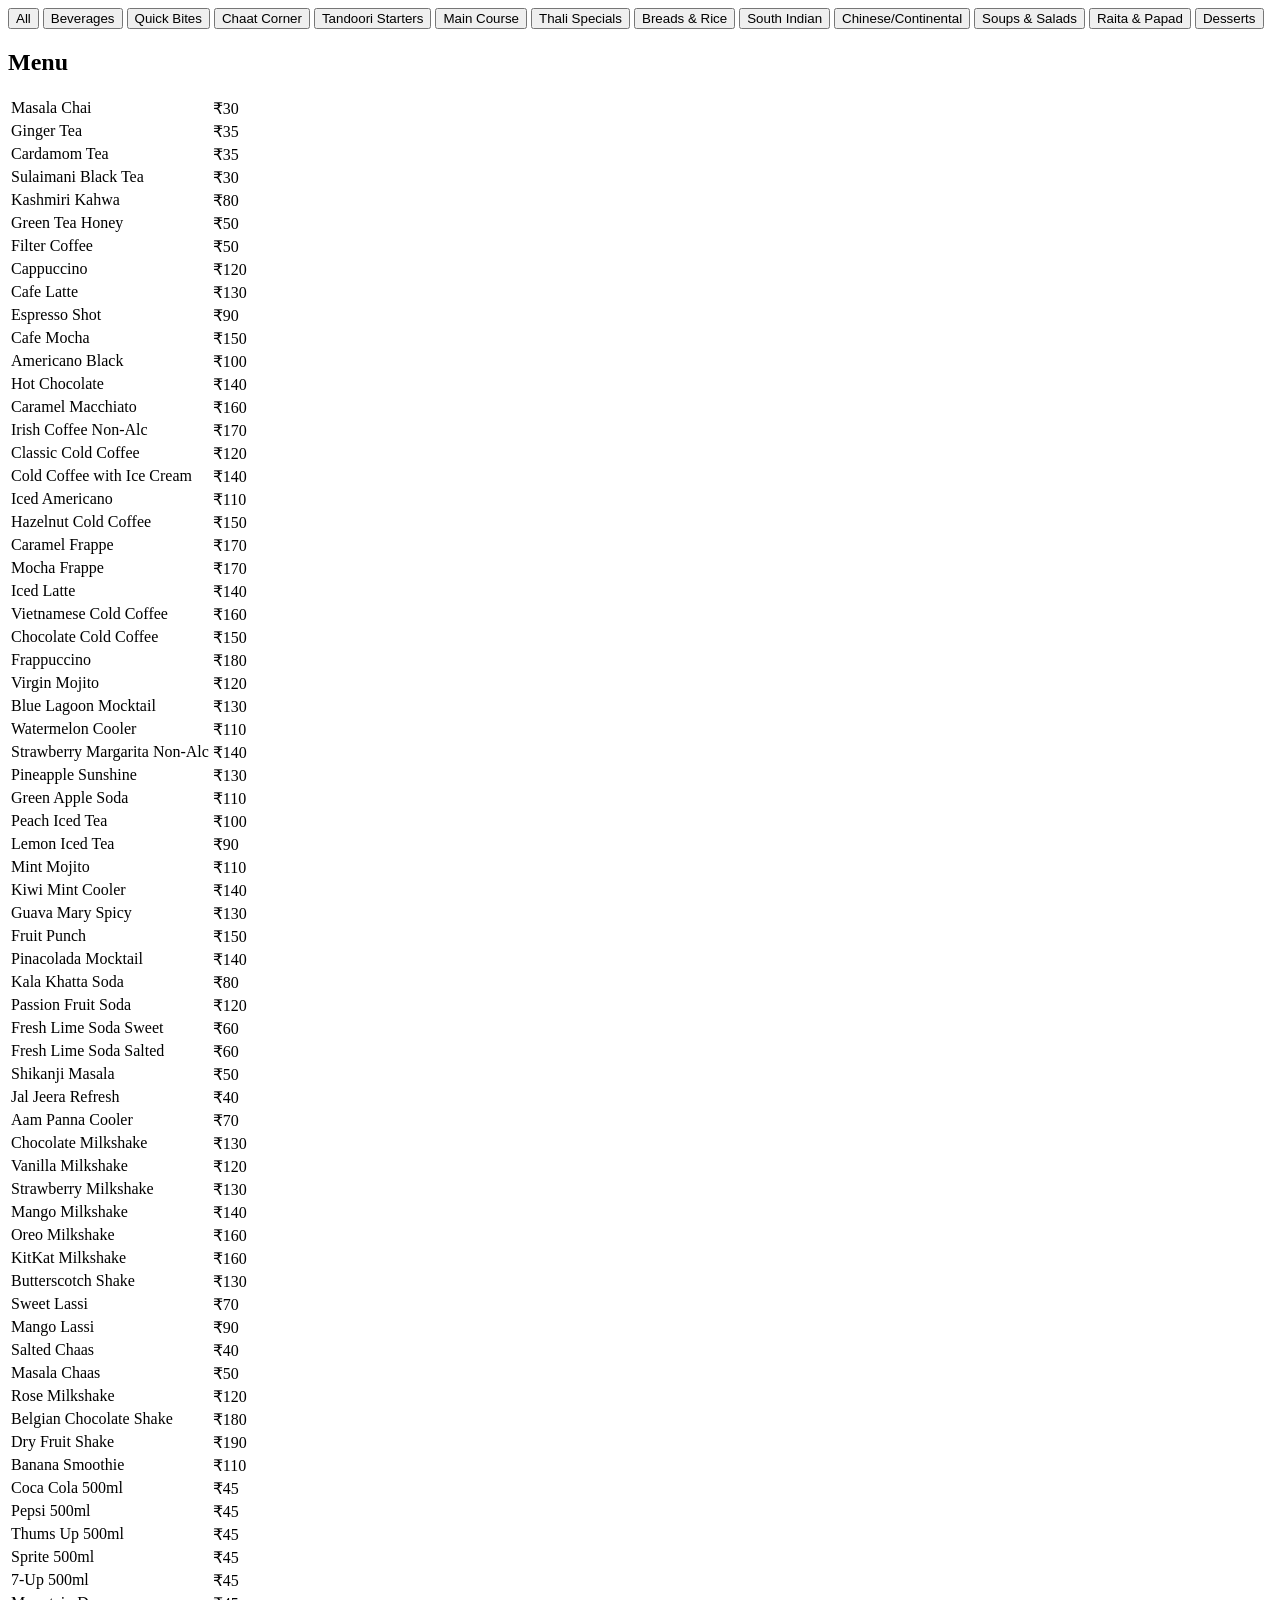
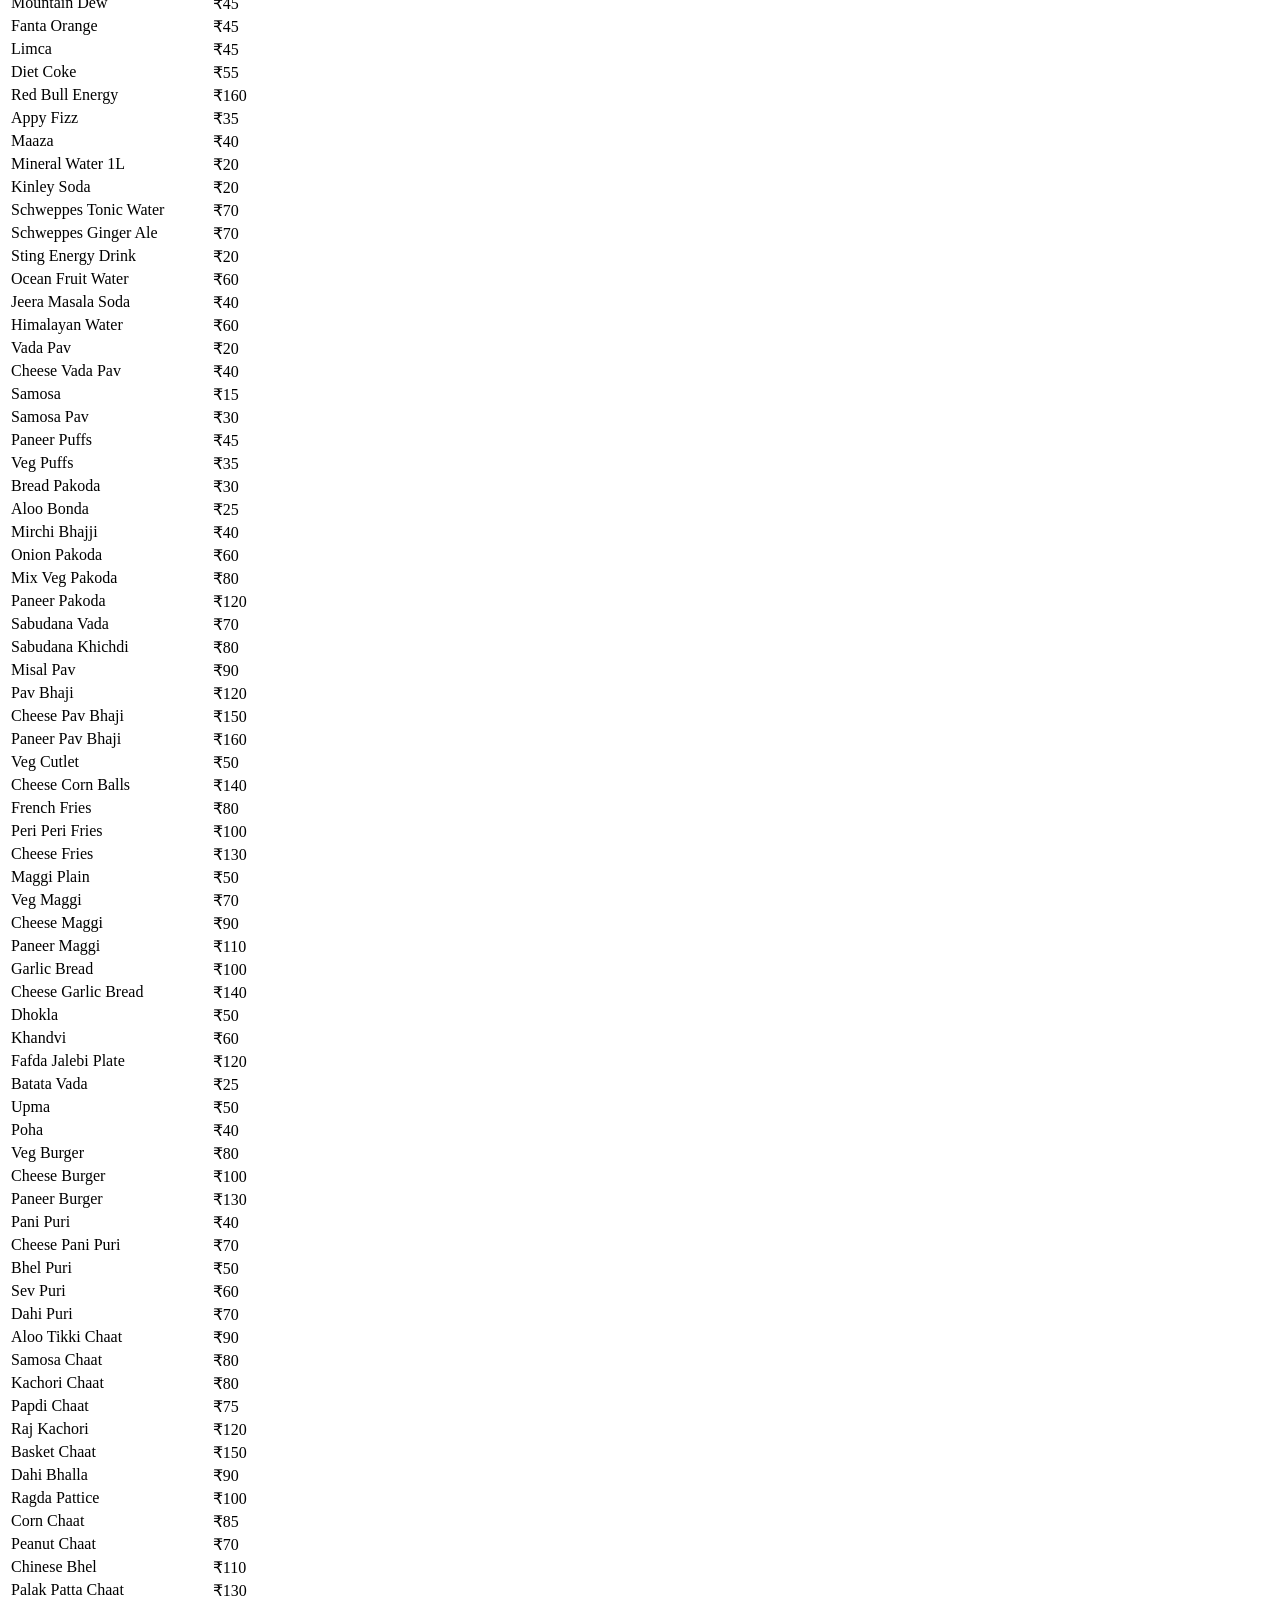
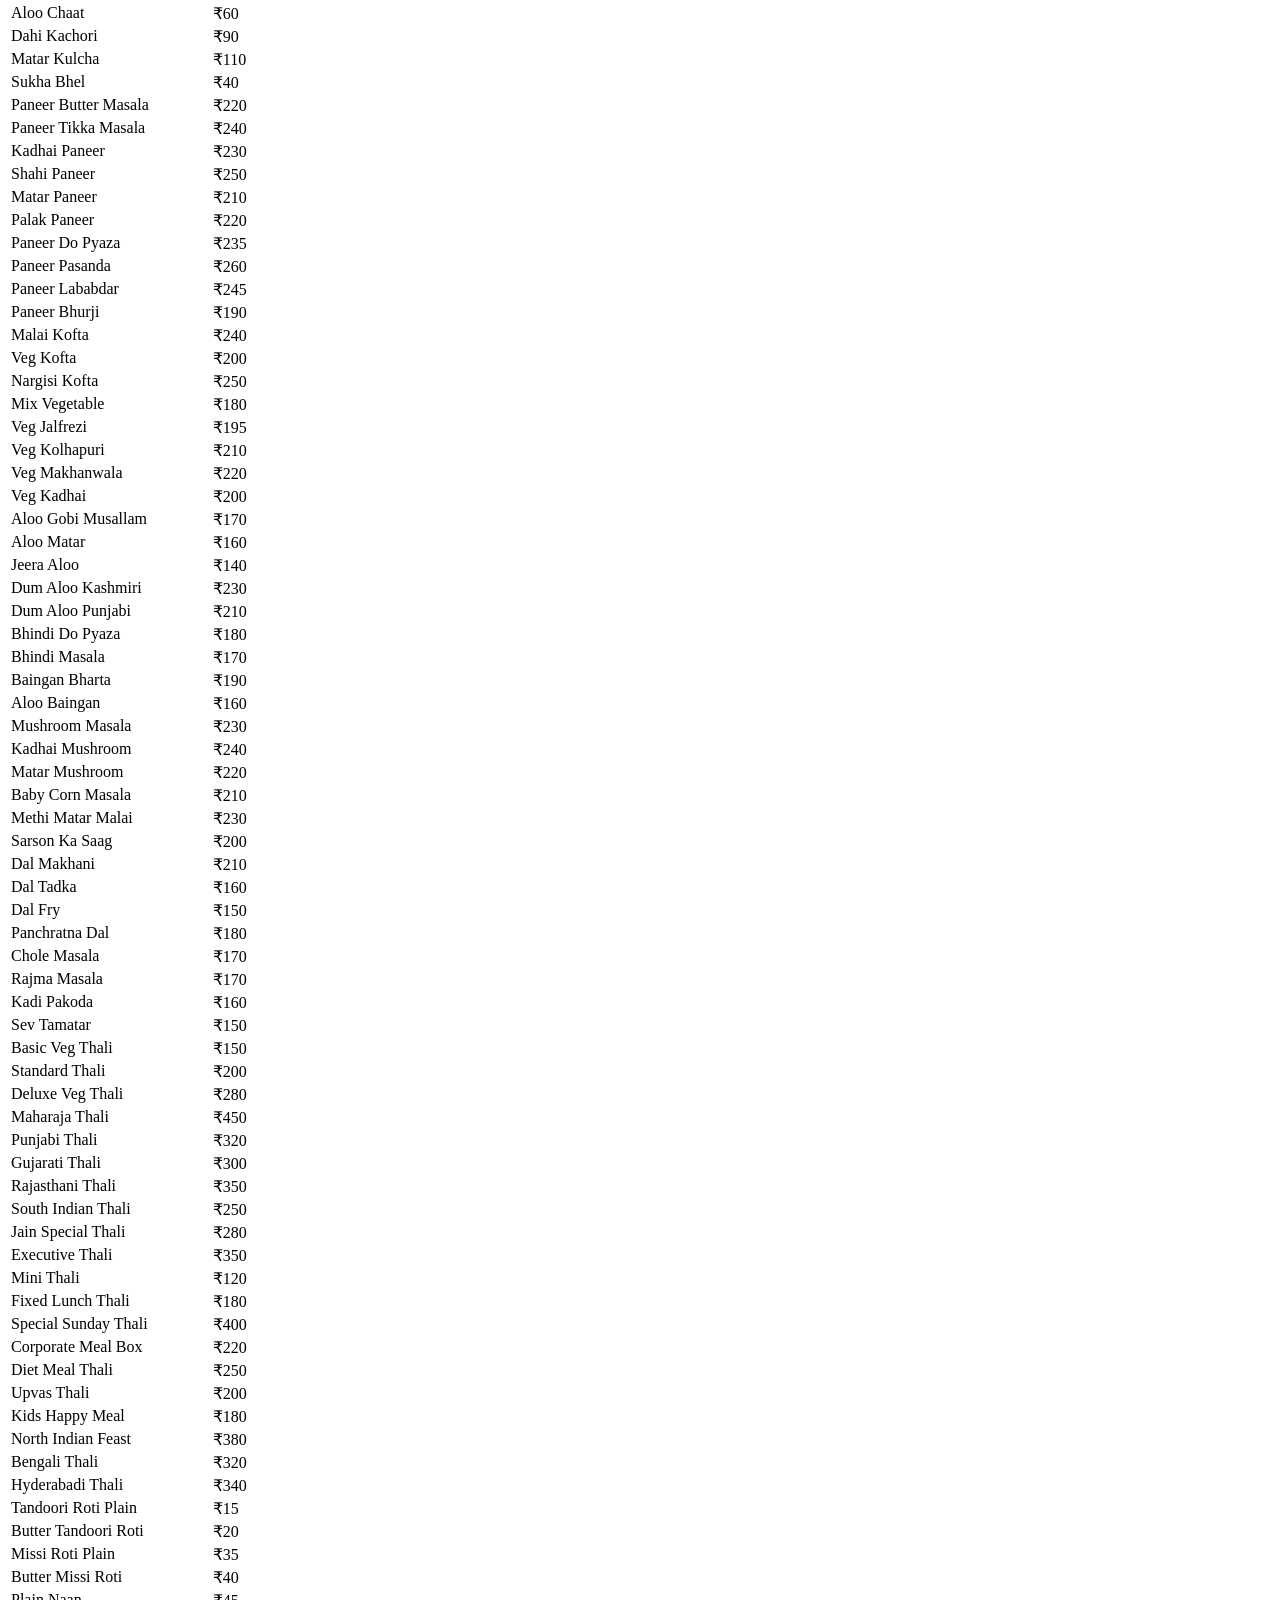
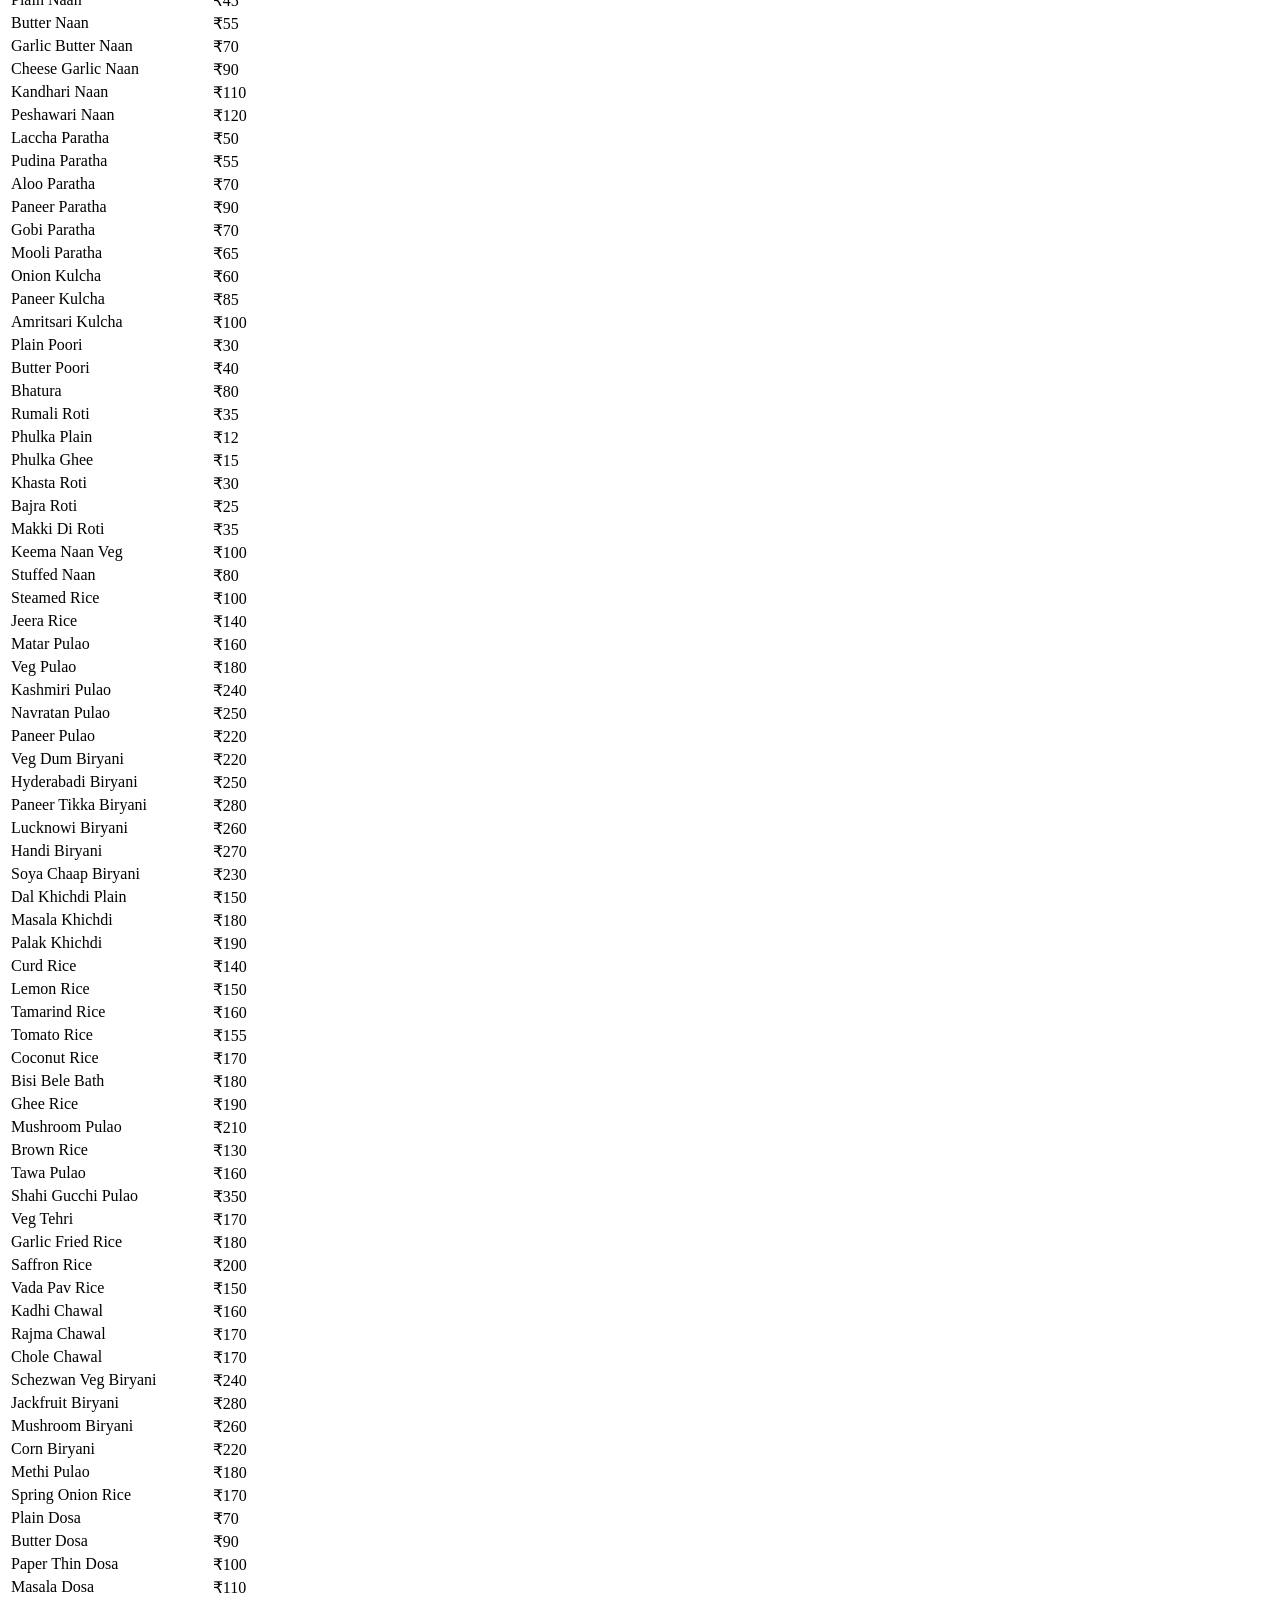
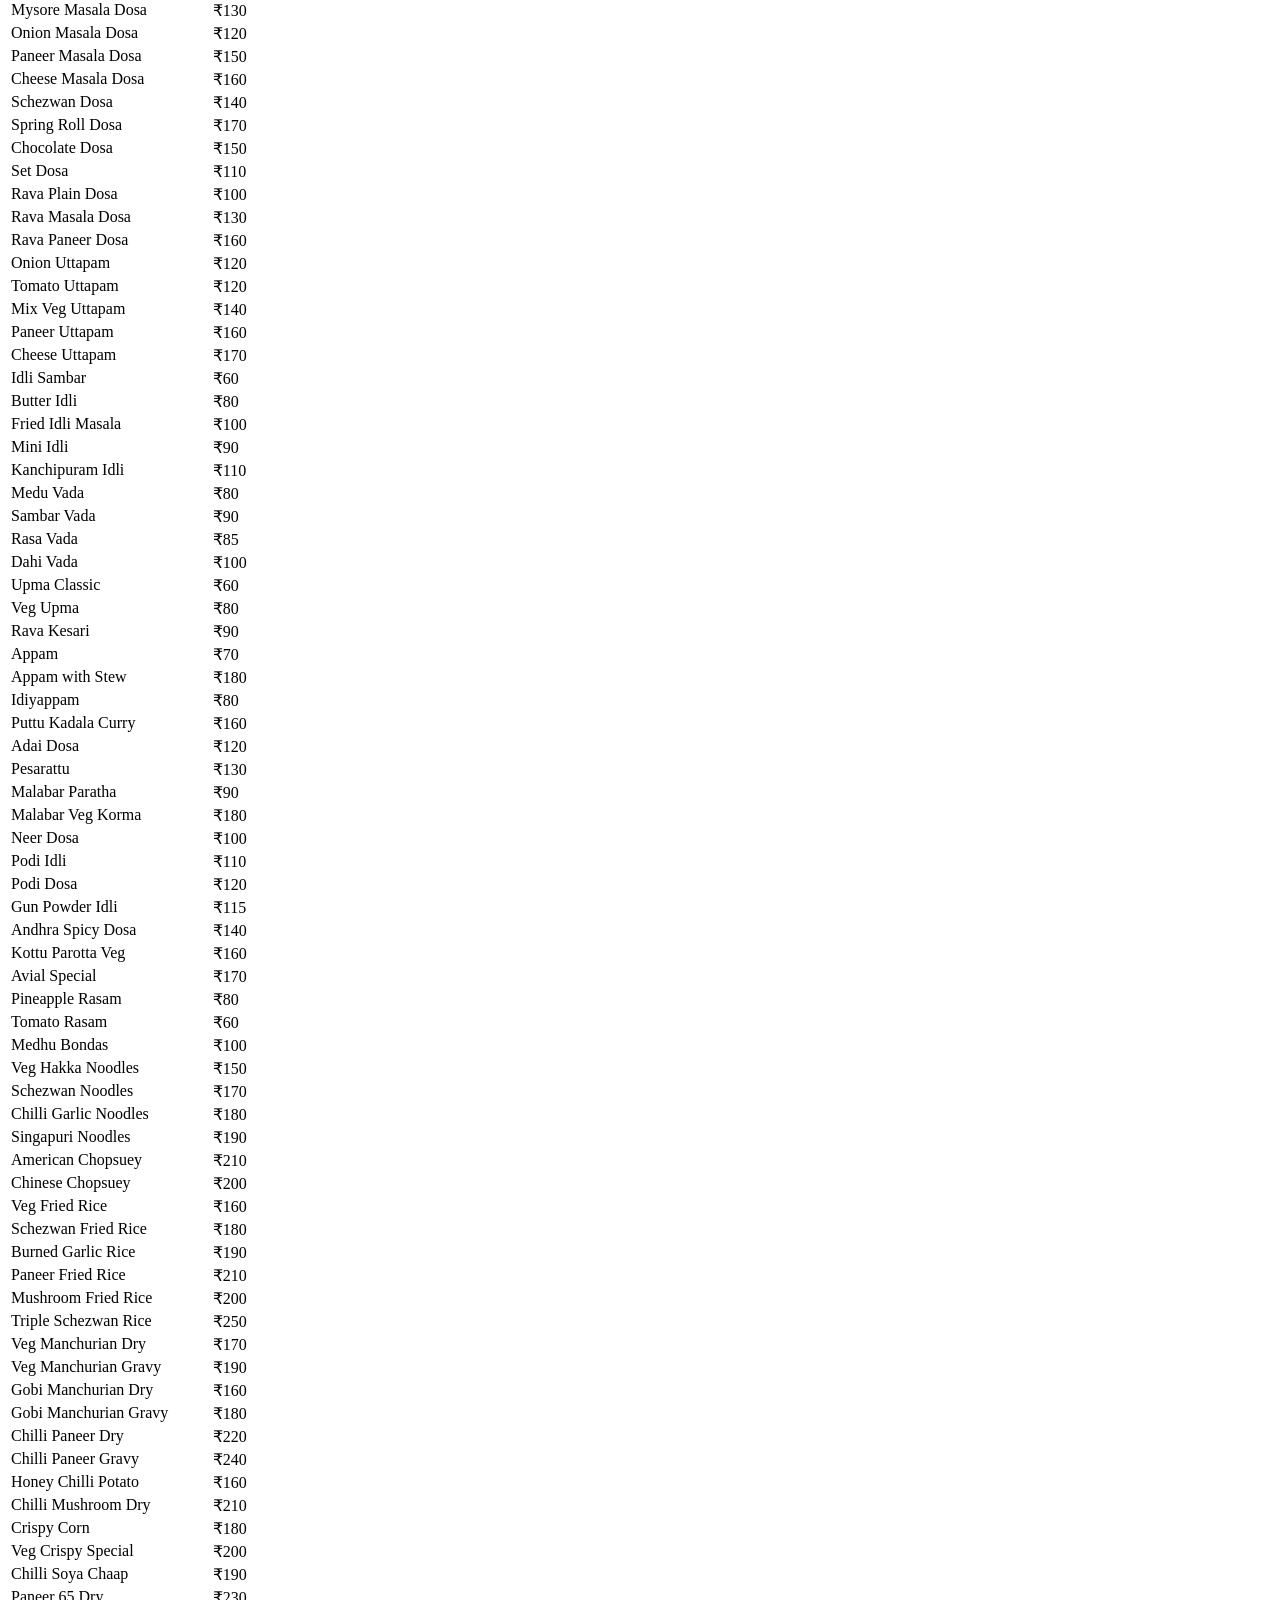
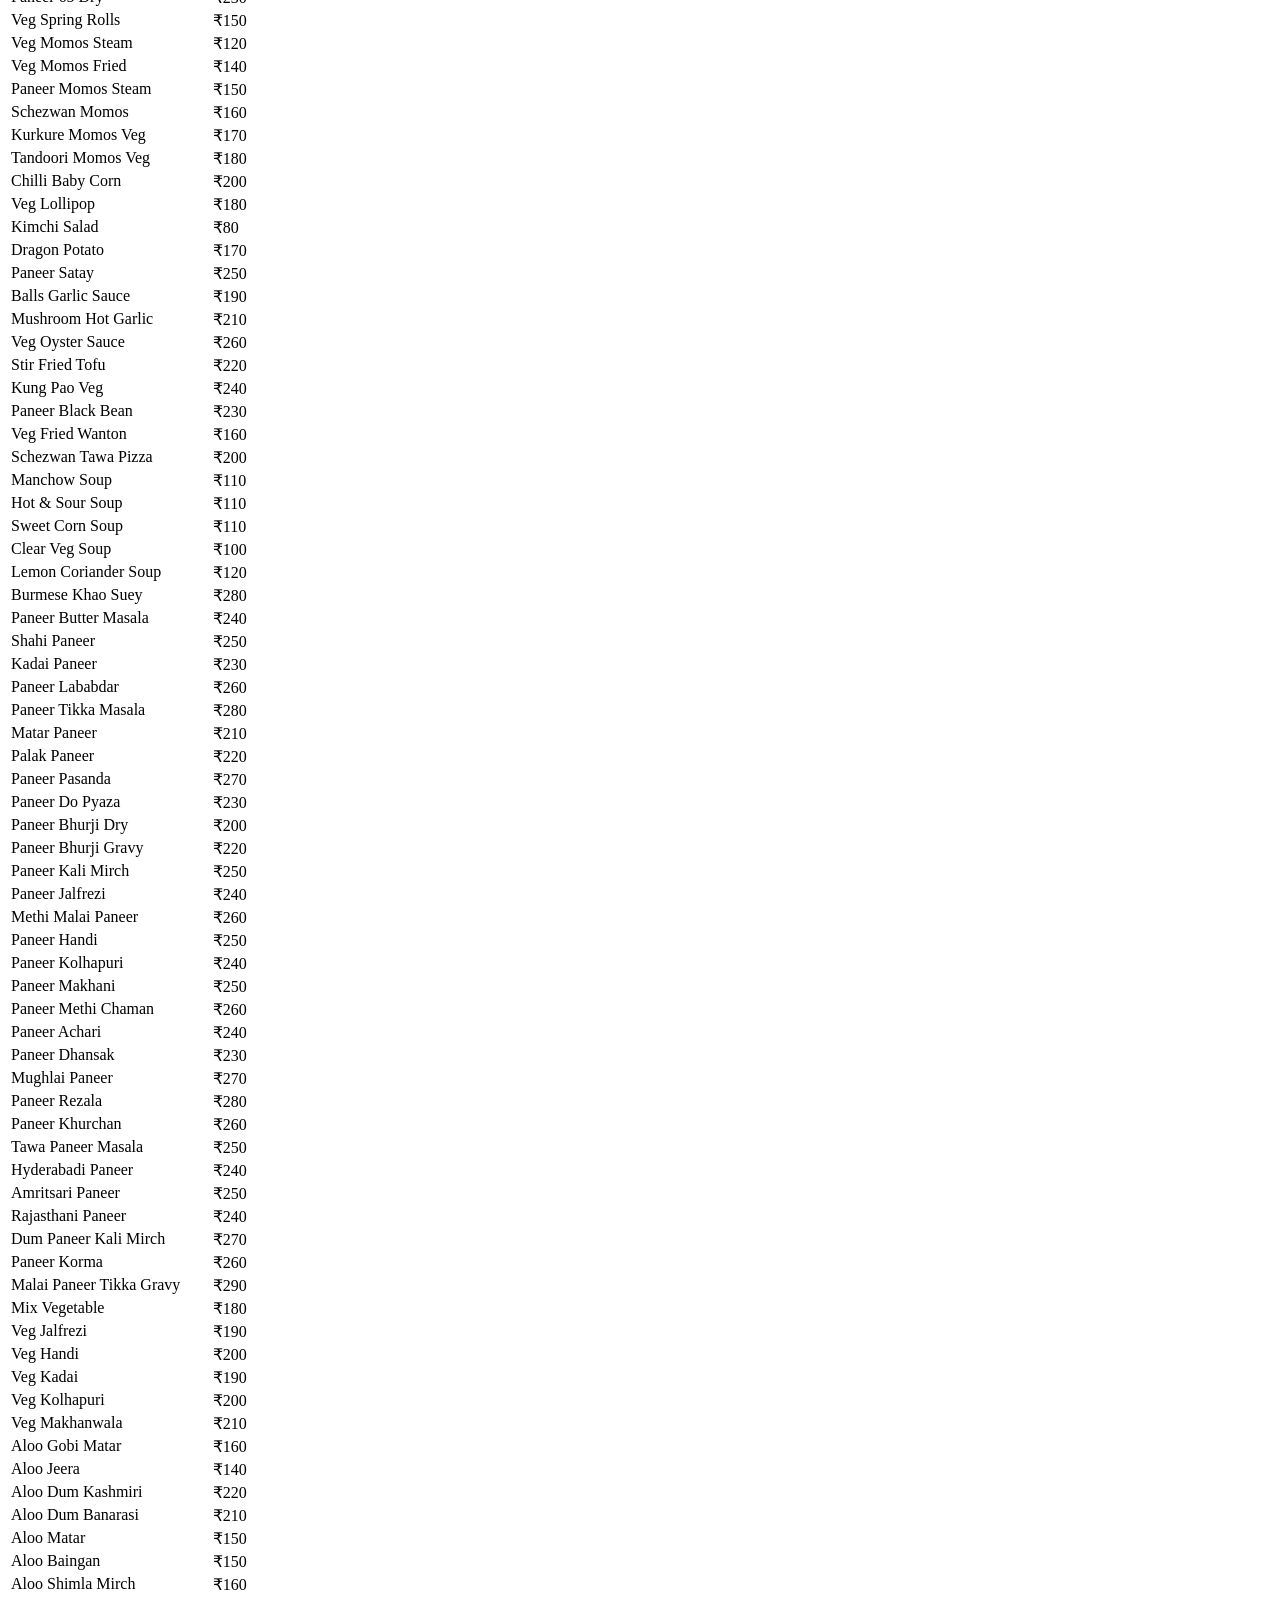
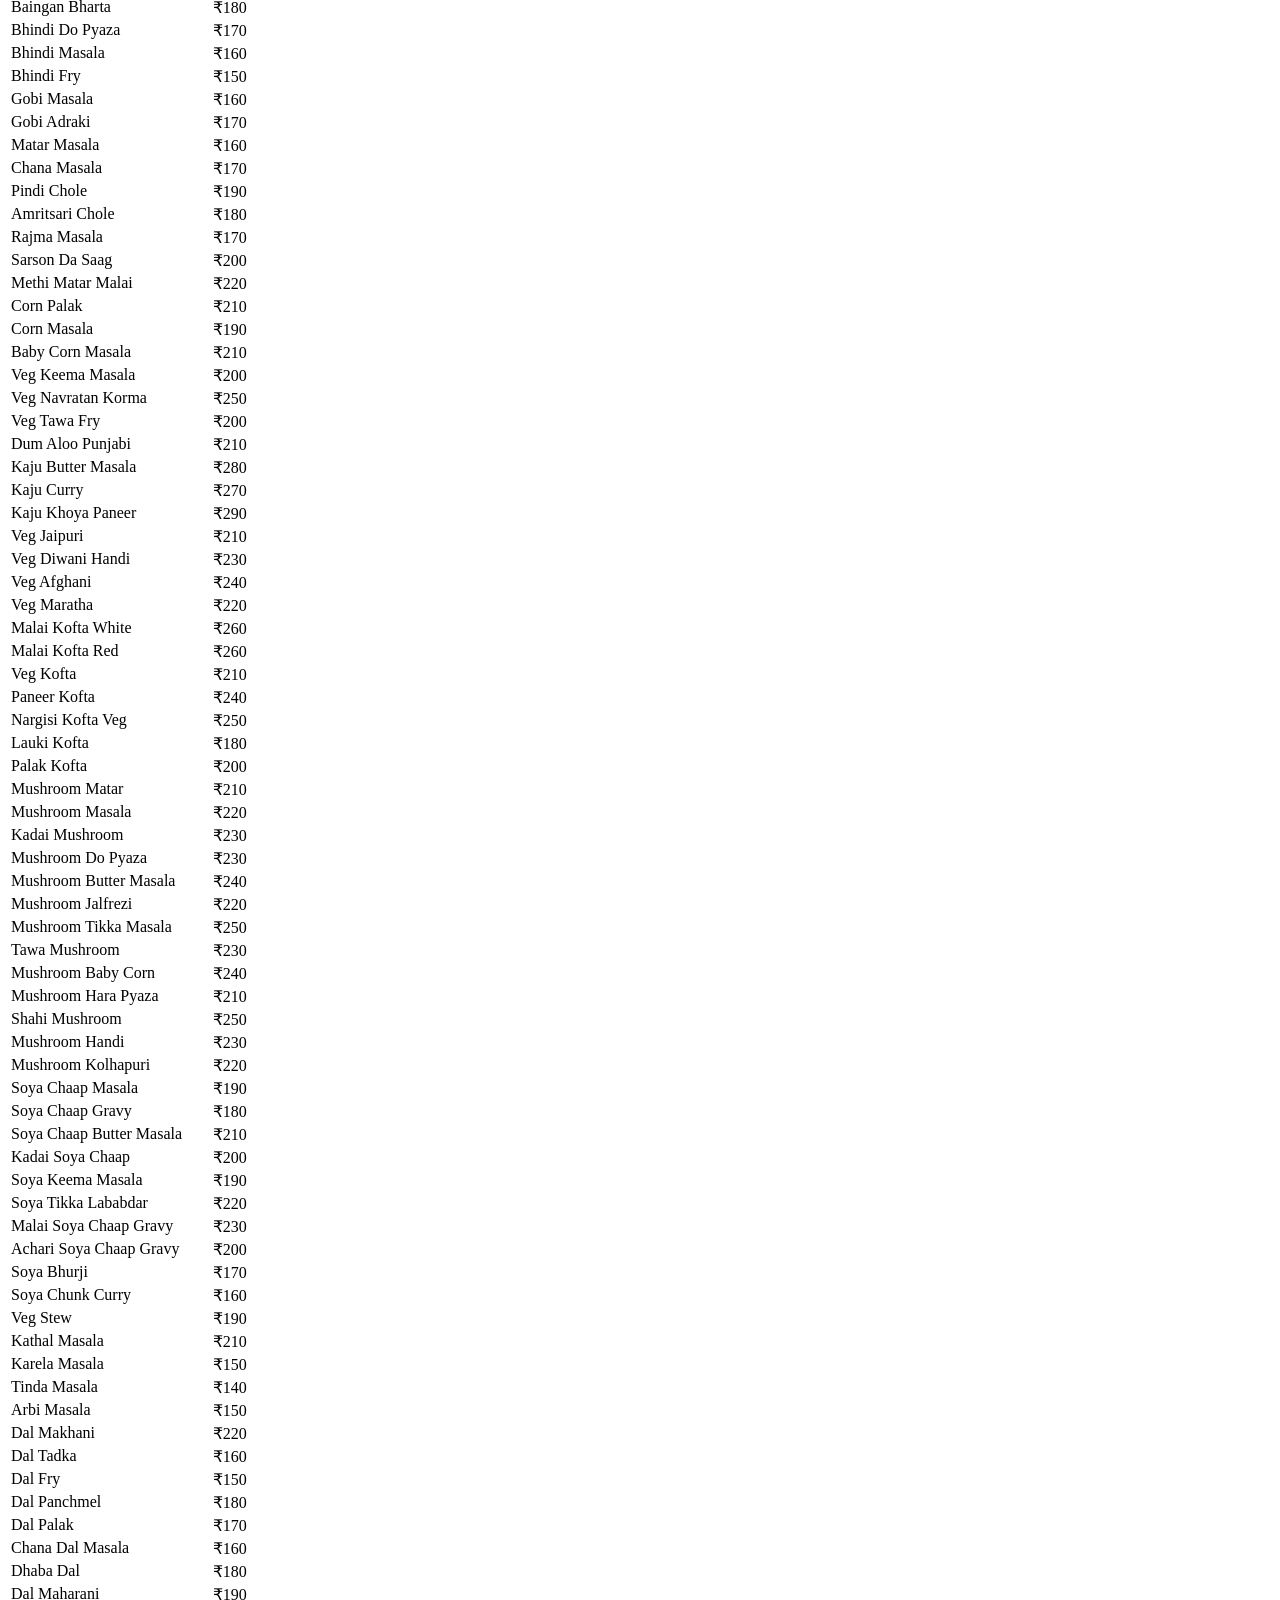
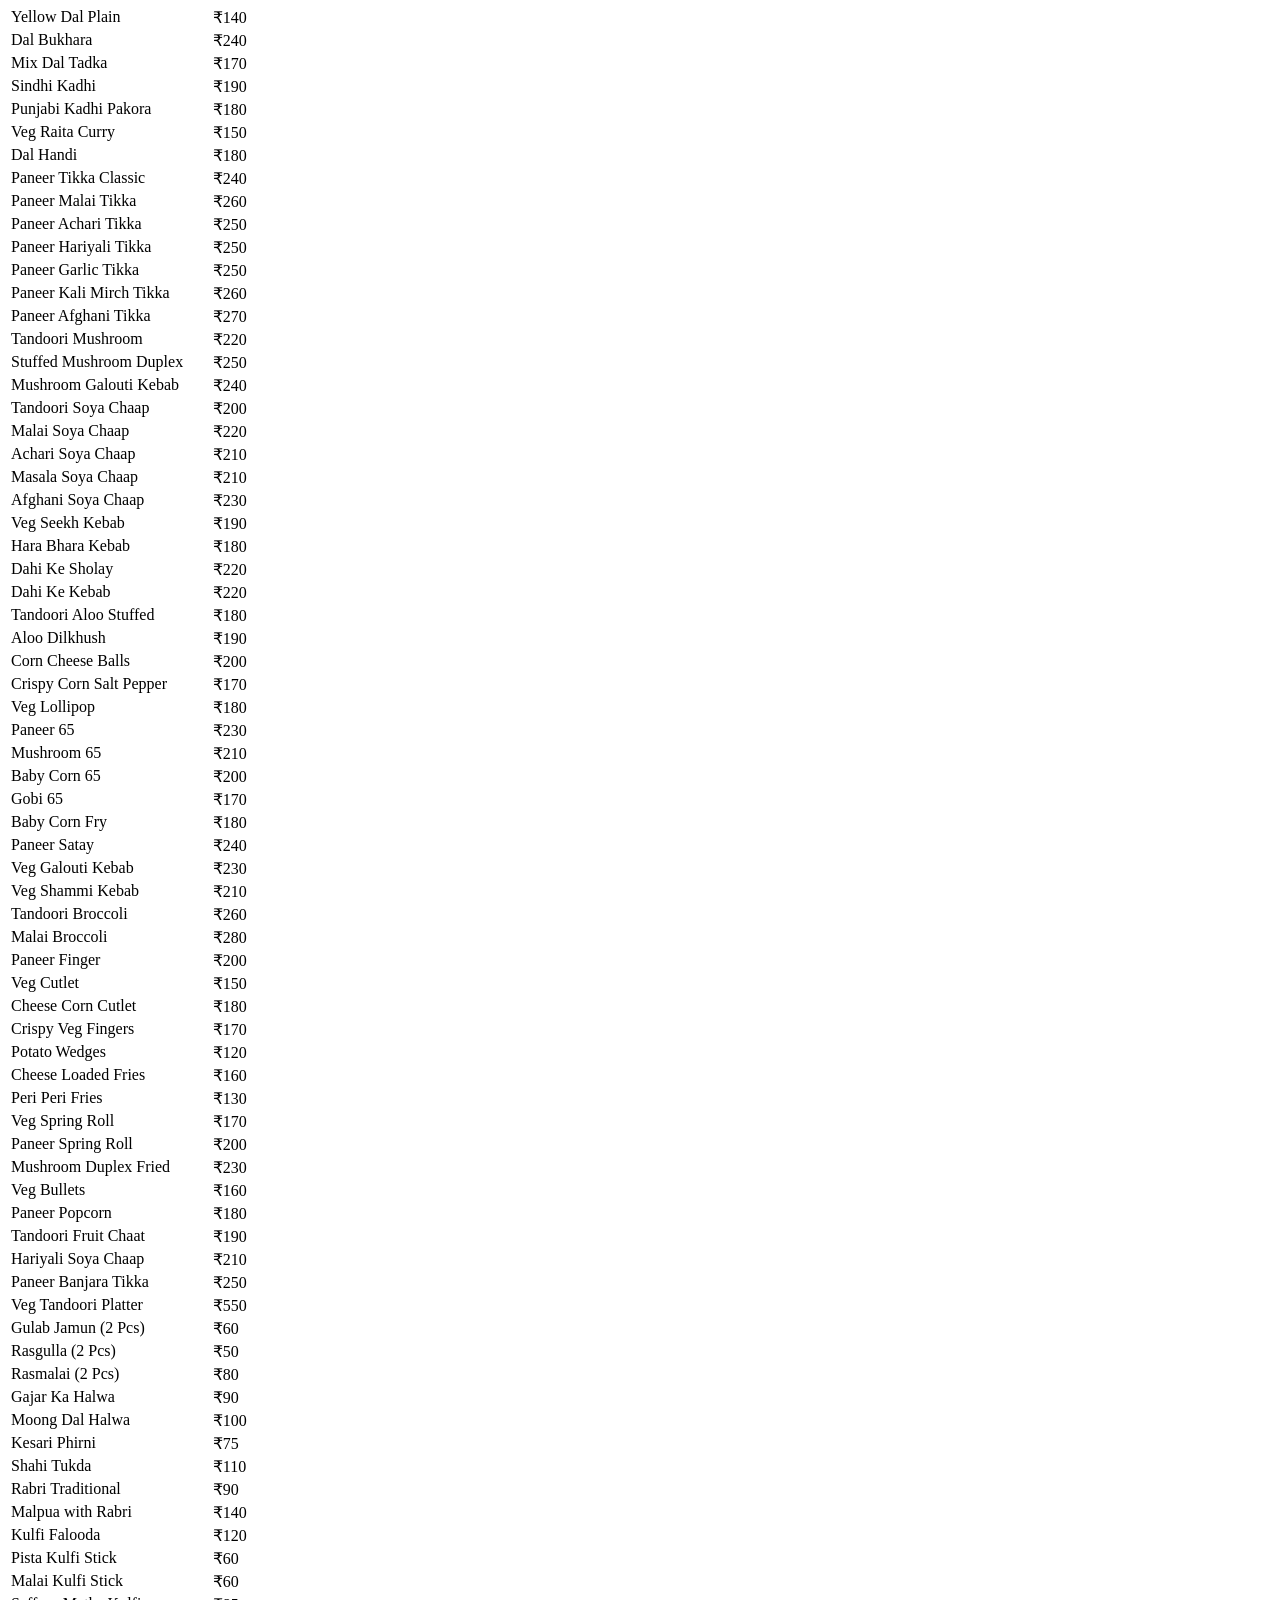
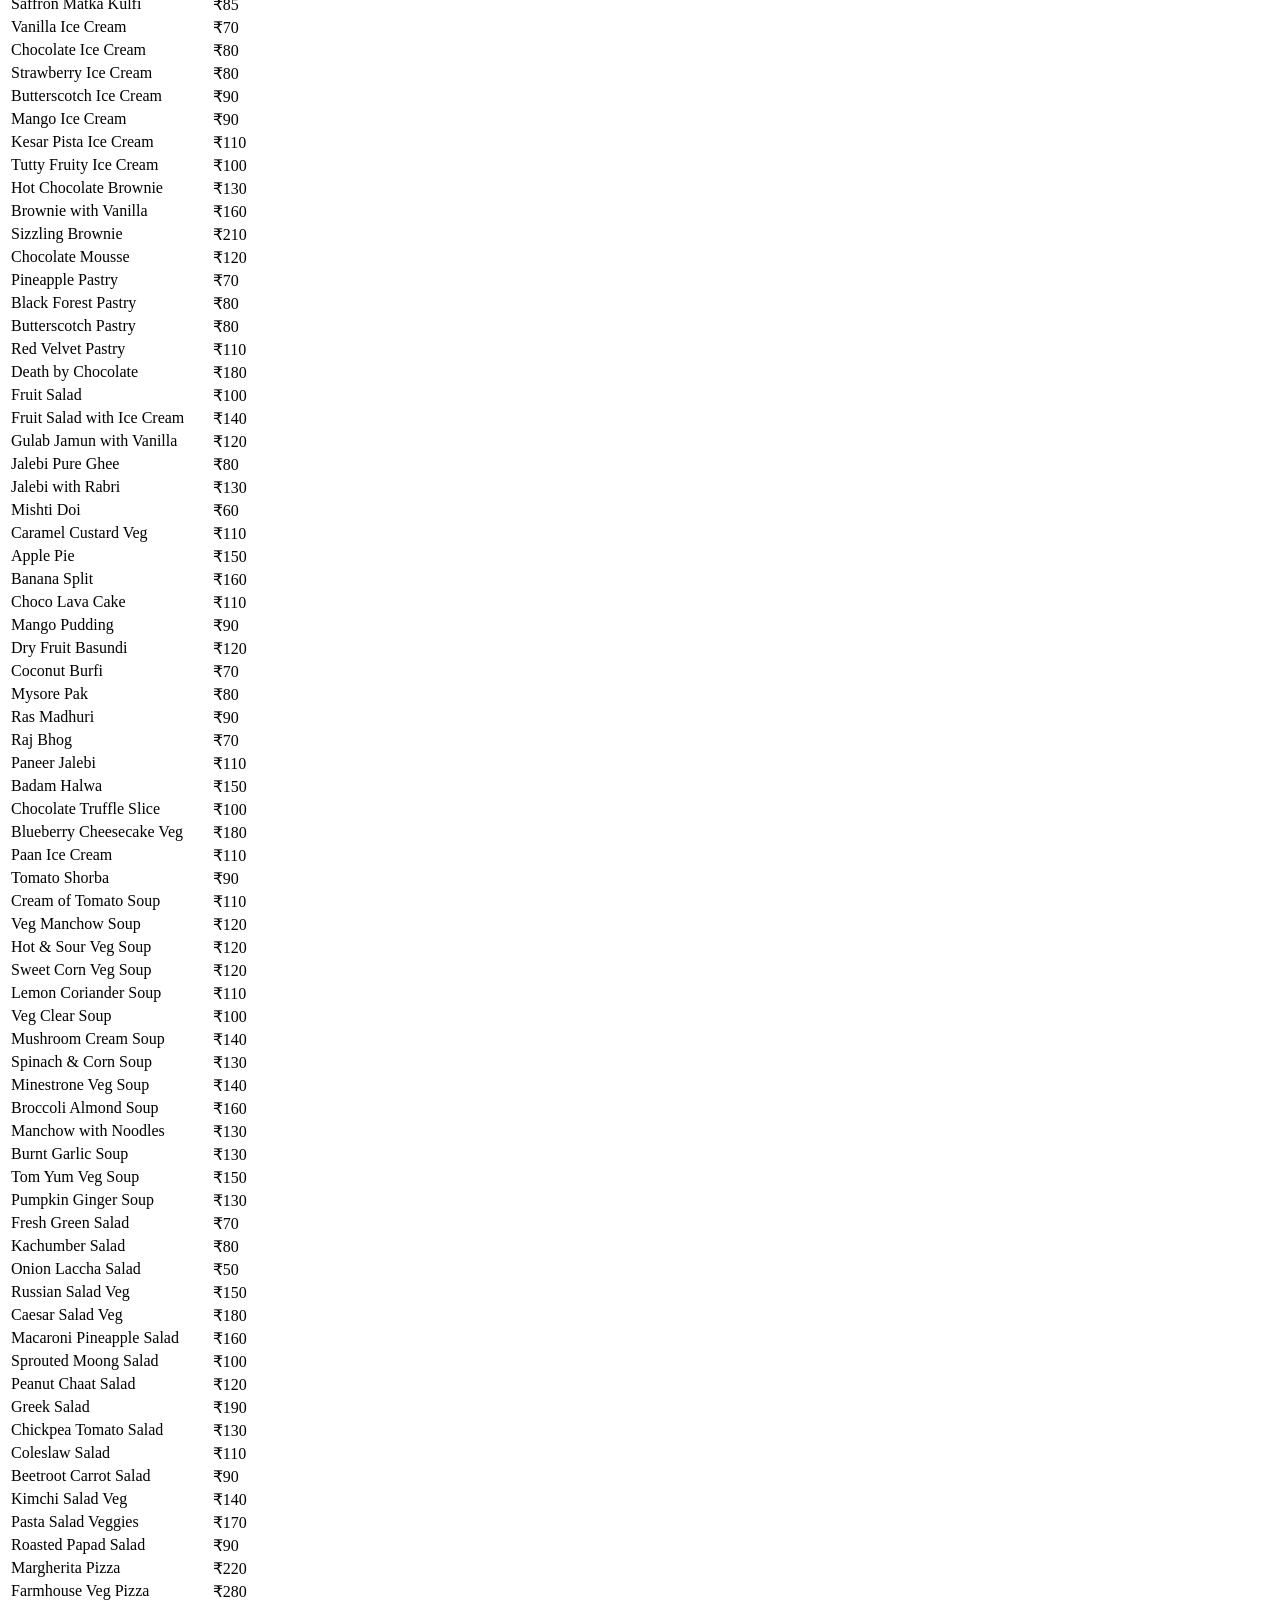
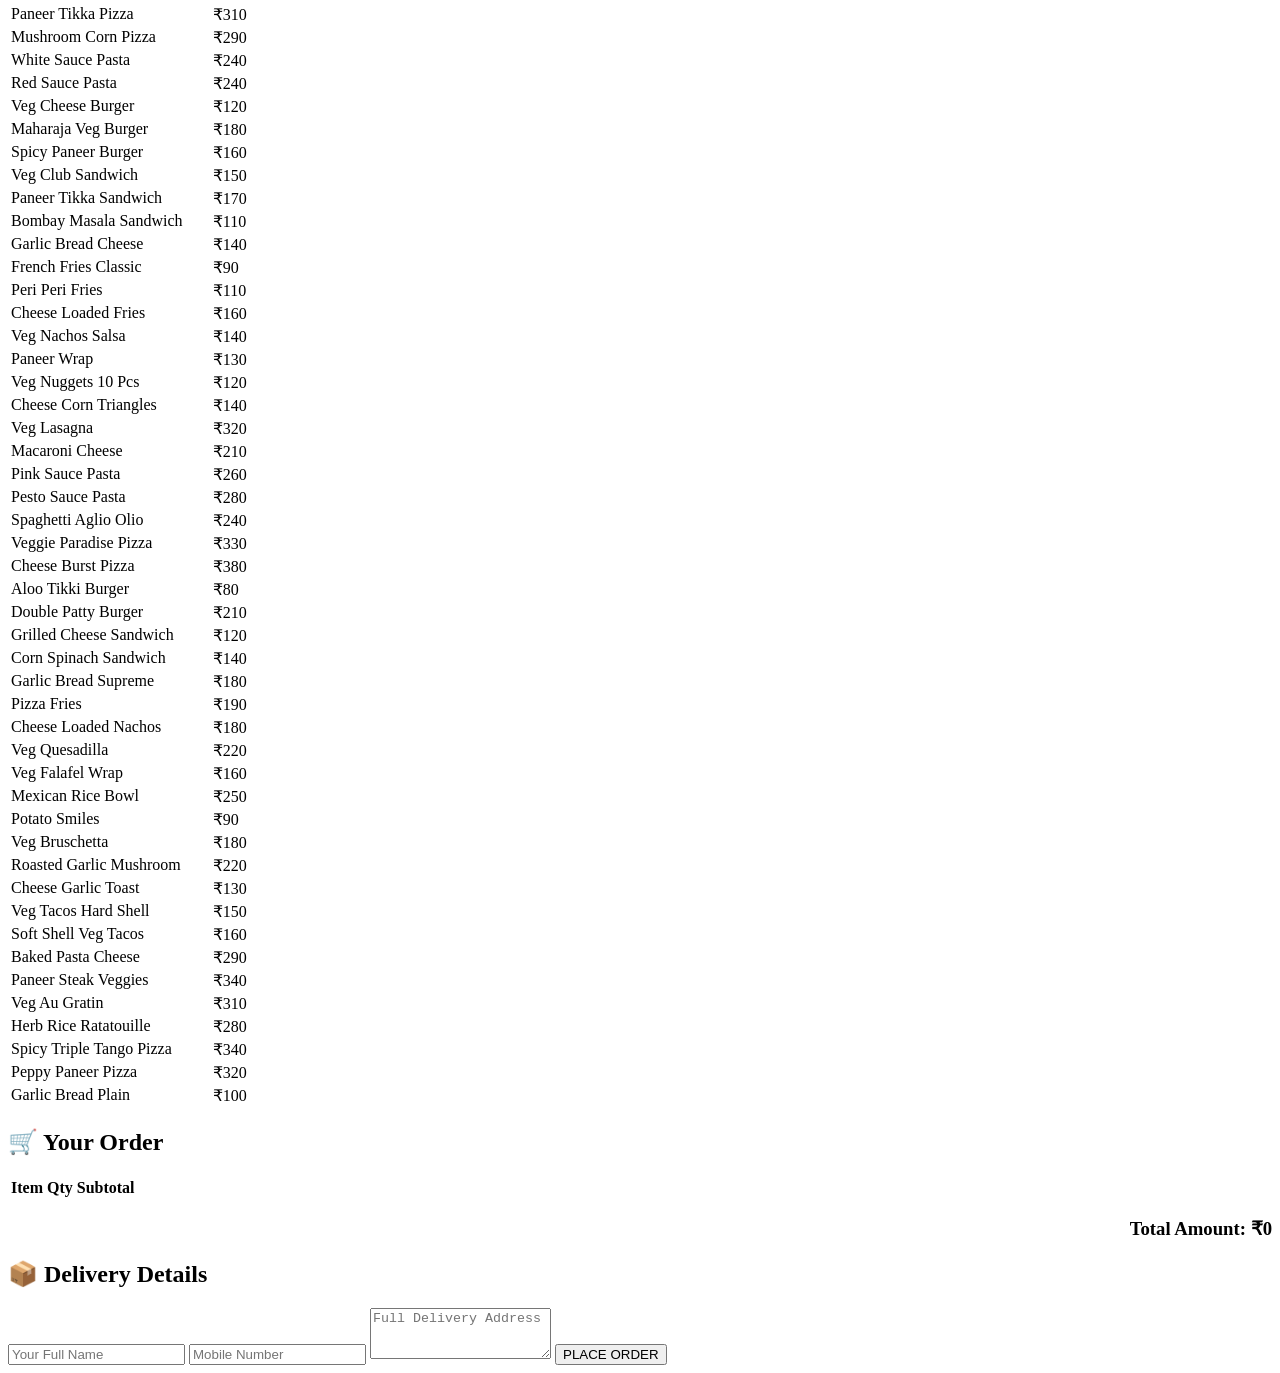
<file: index.html>
<!DOCTYPE html>
<html lang="en">
<head>
    <meta charset="UTF-8">
    <title>Jkb Restaurant Online Food Order</title>
    <meta name="viewport" content="width=device-width, initial-scale=1">
    <link rel="stylesheet" href="style.css">
</head>
<body>

<div class="catbar">
    <button onclick="setCat('all')">All</button>
    <button onclick="setCat('bev')">Beverages</button>
    <button onclick="setCat('snack')">Quick Bites</button>
    <button onclick="setCat('chaat')">Chaat Corner</button>
    <button onclick="setCat('starter')">Tandoori Starters</button>
    <button onclick="setCat('main')">Main Course</button>
    <button onclick="setCat('thali')">Thali Specials</button>
    <button onclick="setCat('rice')">Breads & Rice</button>
    <button onclick="setCat('south')">South Indian</button>
    <button onclick="setCat('inter')">Chinese/Continental</button>
    <button onclick="setCat('soup')">Soups & Salads</button>
    <button onclick="setCat('side')">Raita & Papad</button>
    <button onclick="setCat('dessert')">Desserts</button>
</div>


<h2>Menu</h2>
<div class="menu-container">
    <table id="menuTable">
        
        <!-- CONSOLIDATED BEVERAGES (80 Items) -->
        <!-- Hot Teas & Coffees -->
     
        <!-- BEVERAGES (80 ITEMS TOTAL) -->
        <!-- Hot Tea & Coffee (1-15) -->
        <tr class="item bev" onclick="addItem('Masala Chai', 30)"><td>Masala Chai</td><td class="price">₹30</td></tr>
        <tr class="item bev" onclick="addItem('Ginger Tea', 35)"><td>Ginger Tea</td><td class="price">₹35</td></tr>
        <tr class="item bev" onclick="addItem('Cardamom Tea', 35)"><td>Cardamom Tea</td><td class="price">₹35</td></tr>
        <tr class="item bev" onclick="addItem('Sulaimani Black Tea', 30)"><td>Sulaimani Black Tea</td><td class="price">₹30</td></tr>
        <tr class="item bev" onclick="addItem('Kashmiri Kahwa', 80)"><td>Kashmiri Kahwa</td><td class="price">₹80</td></tr>
        <tr class="item bev" onclick="addItem('Green Tea Honey', 50)"><td>Green Tea Honey</td><td class="price">₹50</td></tr>
        <tr class="item bev" onclick="addItem('Filter Coffee', 50)"><td>Filter Coffee</td><td class="price">₹50</td></tr>
        <tr class="item bev" onclick="addItem('Cappuccino', 120)"><td>Cappuccino</td><td class="price">₹120</td></tr>
        <tr class="item bev" onclick="addItem('Cafe Latte', 130)"><td>Cafe Latte</td><td class="price">₹130</td></tr>
        <tr class="item bev" onclick="addItem('Espresso Shot', 90)"><td>Espresso Shot</td><td class="price">₹90</td></tr>
        <tr class="item bev" onclick="addItem('Cafe Mocha', 150)"><td>Cafe Mocha</td><td class="price">₹150</td></tr>
        <tr class="item bev" onclick="addItem('Americano Black', 100)"><td>Americano Black</td><td class="price">₹100</td></tr>
        <tr class="item bev" onclick="addItem('Hot Chocolate', 140)"><td>Hot Chocolate</td><td class="price">₹140</td></tr>
        <tr class="item bev" onclick="addItem('Caramel Macchiato', 160)"><td>Caramel Macchiato</td><td class="price">₹160</td></tr>
        <tr class="item bev" onclick="addItem('Irish Coffee Non-Alc', 170)"><td>Irish Coffee Non-Alc</td><td class="price">₹170</td></tr>

        <!-- Cold Coffees & Frappes (16-25) -->
        <tr class="item bev" onclick="addItem('Classic Cold Coffee', 120)"><td>Classic Cold Coffee</td><td class="price">₹120</td></tr>
        <tr class="item bev" onclick="addItem('Cold Coffee with Ice Cream', 140)"><td>Cold Coffee with Ice Cream</td><td class="price">₹140</td></tr>
        <tr class="item bev" onclick="addItem('Iced Americano', 110)"><td>Iced Americano</td><td class="price">₹110</td></tr>
        <tr class="item bev" onclick="addItem('Hazelnut Cold Coffee', 150)"><td>Hazelnut Cold Coffee</td><td class="price">₹150</td></tr>
        <tr class="item bev" onclick="addItem('Caramel Frappe', 170)"><td>Caramel Frappe</td><td class="price">₹170</td></tr>
        <tr class="item bev" onclick="addItem('Mocha Frappe', 170)"><td>Mocha Frappe</td><td class="price">₹170</td></tr>
        <tr class="item bev" onclick="addItem('Iced Latte', 140)"><td>Iced Latte</td><td class="price">₹140</td></tr>
        <tr class="item bev" onclick="addItem('Vietnamese Cold Coffee', 160)"><td>Vietnamese Cold Coffee</td><td class="price">₹160</td></tr>
        <tr class="item bev" onclick="addItem('Chocolate Cold Coffee', 150)"><td>Chocolate Cold Coffee</td><td class="price">₹150</td></tr>
        <tr class="item bev" onclick="addItem('Frappuccino', 180)"><td>Frappuccino</td><td class="price">₹180</td></tr>

        <!-- Mocktails & Coolers (26-45) -->
        <tr class="item bev" onclick="addItem('Virgin Mojito', 120)"><td>Virgin Mojito</td><td class="price">₹120</td></tr>
        <tr class="item bev" onclick="addItem('Blue Lagoon Mocktail', 130)"><td>Blue Lagoon Mocktail</td><td class="price">₹130</td></tr>
        <tr class="item bev" onclick="addItem('Watermelon Cooler', 110)"><td>Watermelon Cooler</td><td class="price">₹110</td></tr>
        <tr class="item bev" onclick="addItem('Strawberry Margarita Non-Alc', 140)"><td>Strawberry Margarita Non-Alc</td><td class="price">₹140</td></tr>
        <tr class="item bev" onclick="addItem('Pineapple Sunshine', 130)"><td>Pineapple Sunshine</td><td class="price">₹130</td></tr>
        <tr class="item bev" onclick="addItem('Green Apple Soda', 110)"><td>Green Apple Soda</td><td class="price">₹110</td></tr>
        <tr class="item bev" onclick="addItem('Peach Iced Tea', 100)"><td>Peach Iced Tea</td><td class="price">₹100</td></tr>
        <tr class="item bev" onclick="addItem('Lemon Iced Tea', 90)"><td>Lemon Iced Tea</td><td class="price">₹90</td></tr>
        <tr class="item bev" onclick="addItem('Mint Mojito', 110)"><td>Mint Mojito</td><td class="price">₹110</td></tr>
        <tr class="item bev" onclick="addItem('Kiwi Mint Cooler', 140)"><td>Kiwi Mint Cooler</td><td class="price">₹140</td></tr>
        <tr class="item bev" onclick="addItem('Guava Mary Spicy', 130)"><td>Guava Mary Spicy</td><td class="price">₹130</td></tr>
        <tr class="item bev" onclick="addItem('Fruit Punch', 150)"><td>Fruit Punch</td><td class="price">₹150</td></tr>
        <tr class="item bev" onclick="addItem('Pinacolada Mocktail', 140)"><td>Pinacolada Mocktail</td><td class="price">₹140</td></tr>
        <tr class="item bev" onclick="addItem('Kala Khatta Soda', 80)"><td>Kala Khatta Soda</td><td class="price">₹80</td></tr>
        <tr class="item bev" onclick="addItem('Passion Fruit Soda', 120)"><td>Passion Fruit Soda</td><td class="price">₹120</td></tr>
        <tr class="item bev" onclick="addItem('Fresh Lime Soda Sweet', 60)"><td>Fresh Lime Soda Sweet</td><td class="price">₹60</td></tr>
        <tr class="item bev" onclick="addItem('Fresh Lime Soda Salted', 60)"><td>Fresh Lime Soda Salted</td><td class="price">₹60</td></tr>
        <tr class="item bev" onclick="addItem('Shikanji Masala', 50)"><td>Shikanji Masala</td><td class="price">₹50</td></tr>
        <tr class="item bev" onclick="addItem('Jal Jeera Refresh', 40)"><td>Jal Jeera Refresh</td><td class="price">₹40</td></tr>
        <tr class="item bev" onclick="addItem('Aam Panna Cooler', 70)"><td>Aam Panna Cooler</td><td class="price">₹70</td></tr>

        <!-- Shakes & Lassi (46-60) -->
        <tr class="item bev" onclick="addItem('Chocolate Milkshake', 130)"><td>Chocolate Milkshake</td><td class="price">₹130</td></tr>
        <tr class="item bev" onclick="addItem('Vanilla Milkshake', 120)"><td>Vanilla Milkshake</td><td class="price">₹120</td></tr>
        <tr class="item bev" onclick="addItem('Strawberry Milkshake', 130)"><td>Strawberry Milkshake</td><td class="price">₹130</td></tr>
        <tr class="item bev" onclick="addItem('Mango Milkshake', 140)"><td>Mango Milkshake</td><td class="price">₹140</td></tr>
        <tr class="item bev" onclick="addItem('Oreo Milkshake', 160)"><td>Oreo Milkshake</td><td class="price">₹160</td></tr>
        <tr class="item bev" onclick="addItem('KitKat Milkshake', 160)"><td>KitKat Milkshake</td><td class="price">₹160</td></tr>
        <tr class="item bev" onclick="addItem('Butterscotch Shake', 130)"><td>Butterscotch Shake</td><td class="price">₹130</td></tr>
        <tr class="item bev" onclick="addItem('Sweet Lassi', 70)"><td>Sweet Lassi</td><td class="price">₹70</td></tr>
        <tr class="item bev" onclick="addItem('Mango Lassi', 90)"><td>Mango Lassi</td><td class="price">₹90</td></tr>
        <tr class="item bev" onclick="addItem('Salted Chaas', 40)"><td>Salted Chaas</td><td class="price">₹40</td></tr>
        <tr class="item bev" onclick="addItem('Masala Chaas', 50)"><td>Masala Chaas</td><td class="price">₹50</td></tr>
        <tr class="item bev" onclick="addItem('Rose Milkshake', 120)"><td>Rose Milkshake</td><td class="price">₹120</td></tr>
        <tr class="item bev" onclick="addItem('Belgian Chocolate Shake', 180)"><td>Belgian Chocolate Shake</td><td class="price">₹180</td></tr>
        <tr class="item bev" onclick="addItem('Dry Fruit Shake', 190)"><td>Dry Fruit Shake</td><td class="price">₹190</td></tr>
        <tr class="item bev" onclick="addItem('Banana Smoothie', 110)"><td>Banana Smoothie</td><td class="price">₹110</td></tr>

        <!-- Cold Drinks & Bottled (61-80) -->
        <tr class="item bev" onclick="addItem('Coca Cola 500ml', 45)"><td>Coca Cola 500ml</td><td class="price">₹45</td></tr>
        <tr class="item bev" onclick="addItem('Pepsi 500ml', 45)"><td>Pepsi 500ml</td><td class="price">₹45</td></tr>
        <tr class="item bev" onclick="addItem('Thums Up 500ml', 45)"><td>Thums Up 500ml</td><td class="price">₹45</td></tr>
        <tr class="item bev" onclick="addItem('Sprite 500ml', 45)"><td>Sprite 500ml</td><td class="price">₹45</td></tr>
        <tr class="item bev" onclick="addItem('7-Up 500ml', 45)"><td>7-Up 500ml</td><td class="price">₹45</td></tr>
        <tr class="item bev" onclick="addItem('Mountain Dew', 45)"><td>Mountain Dew</td><td class="price">₹45</td></tr>
        <tr class="item bev" onclick="addItem('Fanta Orange', 45)"><td>Fanta Orange</td><td class="price">₹45</td></tr>
        <tr class="item bev" onclick="addItem('Limca', 45)"><td>Limca</td><td class="price">₹45</td></tr>
        <tr class="item bev" onclick="addItem('Diet Coke', 55)"><td>Diet Coke</td><td class="price">₹55</td></tr>
        <tr class="item bev" onclick="addItem('Red Bull Energy', 160)"><td>Red Bull Energy</td><td class="price">₹160</td></tr>
        <tr class="item bev" onclick="addItem('Appy Fizz', 35)"><td>Appy Fizz</td><td class="price">₹35</td></tr>
        <tr class="item bev" onclick="addItem('Maaza', 40)"><td>Maaza</td><td class="price">₹40</td></tr>
        <tr class="item bev" onclick="addItem('Mineral Water 1L', 20)"><td>Mineral Water 1L</td><td class="price">₹20</td></tr>
        <tr class="item bev" onclick="addItem('Kinley Soda', 20)"><td>Kinley Soda</td><td class="price">₹20</td></tr>
        <tr class="item bev" onclick="addItem('Schweppes Tonic Water', 70)"><td>Schweppes Tonic Water</td><td class="price">₹70</td></tr>
        <tr class="item bev" onclick="addItem('Schweppes Ginger Ale', 70)"><td>Schweppes Ginger Ale</td><td class="price">₹70</td></tr>
        <tr class="item bev" onclick="addItem('Sting Energy Drink', 20)"><td>Sting Energy Drink</td><td class="price">₹20</td></tr>
        <tr class="item bev" onclick="addItem('Ocean Fruit Water', 60)"><td>Ocean Fruit Water</td><td class="price">₹60</td></tr>
        <tr class="item bev" onclick="addItem('Jeera Masala Soda', 40)"><td>Jeera Masala Soda</td><td class="price">₹40</td></tr>
        <tr class="item bev" onclick="addItem('Himalayan Water', 60)"><td>Himalayan Water</td><td class="price">₹60</td></tr>




        <!-- QUICK BITES (60+ Items) -->
        <tr class="item snack" onclick="addItem('Vada Pav', 20)"><td>Vada Pav</td><td class="price">₹20</td></tr>
        <tr class="item snack" onclick="addItem('Cheese Vada Pav', 40)"><td>Cheese Vada Pav</td><td class="price">₹40</td></tr>
        <tr class="item snack" onclick="addItem('Samosa (1 pc)', 15)"><td>Samosa</td><td class="price">₹15</td></tr>
        <tr class="item snack" onclick="addItem('Samosa Pav', 30)"><td>Samosa Pav</td><td class="price">₹30</td></tr>
        <tr class="item snack" onclick="addItem('Paneer Puffs', 45)"><td>Paneer Puffs</td><td class="price">₹45</td></tr>
        <tr class="item snack" onclick="addItem('Veg Puffs', 35)"><td>Veg Puffs</td><td class="price">₹35</td></tr>
        <tr class="item snack" onclick="addItem('Bread Pakoda', 30)"><td>Bread Pakoda</td><td class="price">₹30</td></tr>
        <tr class="item snack" onclick="addItem('Aloo Bonda', 25)"><td>Aloo Bonda</td><td class="price">₹25</td></tr>
        <tr class="item snack" onclick="addItem('Mirchi Bhajji', 40)"><td>Mirchi Bhajji</td><td class="price">₹40</td></tr>
        <tr class="item snack" onclick="addItem('Onion Pakoda', 60)"><td>Onion Pakoda</td><td class="price">₹60</td></tr>
        <tr class="item snack" onclick="addItem('Mix Veg Pakoda', 80)"><td>Mix Veg Pakoda</td><td class="price">₹80</td></tr>
        <tr class="item snack" onclick="addItem('Paneer Pakoda', 120)"><td>Paneer Pakoda</td><td class="price">₹120</td></tr>
        <tr class="item snack" onclick="addItem('Sabudana Vada', 70)"><td>Sabudana Vada</td><td class="price">₹70</td></tr>
        <tr class="item snack" onclick="addItem('Sabudana Khichdi', 80)"><td>Sabudana Khichdi</td><td class="price">₹80</td></tr>
        <tr class="item snack" onclick="addItem('Misal Pav', 90)"><td>Misal Pav</td><td class="price">₹90</td></tr>
        <tr class="item snack" onclick="addItem('Pav Bhaji', 120)"><td>Pav Bhaji</td><td class="price">₹120</td></tr>
        <tr class="item snack" onclick="addItem('Cheese Pav Bhaji', 150)"><td>Cheese Pav Bhaji</td><td class="price">₹150</td></tr>
        <tr class="item snack" onclick="addItem('Paneer Pav Bhaji', 160)"><td>Paneer Pav Bhaji</td><td class="price">₹160</td></tr>
        <tr class="item snack" onclick="addItem('Veg Cutlet', 50)"><td>Veg Cutlet</td><td class="price">₹50</td></tr>
        <tr class="item snack" onclick="addItem('Cheese Corn Balls', 140)"><td>Cheese Corn Balls</td><td class="price">₹140</td></tr>
        <tr class="item snack" onclick="addItem('French Fries', 80)"><td>French Fries</td><td class="price">₹80</td></tr>
        <tr class="item snack" onclick="addItem('Peri Peri Fries', 100)"><td>Peri Peri Fries</td><td class="price">₹100</td></tr>
        <tr class="item snack" onclick="addItem('Cheese Fries', 130)"><td>Cheese Fries</td><td class="price">₹130</td></tr>
        <tr class="item snack" onclick="addItem('Maggi Plain', 50)"><td>Maggi Plain</td><td class="price">₹50</td></tr>
        <tr class="item snack" onclick="addItem('Veg Maggi', 70)"><td>Veg Maggi</td><td class="price">₹70</td></tr>
        <tr class="item snack" onclick="addItem('Cheese Maggi', 90)"><td>Cheese Maggi</td><td class="price">₹90</td></tr>
        <tr class="item snack" onclick="addItem('Paneer Maggi', 110)"><td>Paneer Maggi</td><td class="price">₹110</td></tr>
        <tr class="item snack" onclick="addItem('Garlic Bread', 100)"><td>Garlic Bread</td><td class="price">₹100</td></tr>
        <tr class="item snack" onclick="addItem('Cheese Garlic Bread', 140)"><td>Cheese Garlic Bread</td><td class="price">₹140</td></tr>
        <tr class="item snack" onclick="addItem('Dhokla', 50)"><td>Dhokla</td><td class="price">₹50</td></tr>
        <tr class="item snack" onclick="addItem('Khandvi', 60)"><td>Khandvi</td><td class="price">₹60</td></tr>
        <tr class="item snack" onclick="addItem('Fafda Jalebi Plate', 120)"><td>Fafda Jalebi Plate</td><td class="price">₹120</td></tr>
        <tr class="item snack" onclick="addItem('Batata Vada', 25)"><td>Batata Vada</td><td class="price">₹25</td></tr>
        <tr class="item snack" onclick="addItem('Upma', 50)"><td>Upma</td><td class="price">₹50</td></tr>
        <tr class="item snack" onclick="addItem('Poha', 40)"><td>Poha</td><td class="price">₹40</td></tr>
        <tr class="item snack" onclick="addItem('Veg Burger', 80)"><td>Veg Burger</td><td class="price">₹80</td></tr>
        <tr class="item snack" onclick="addItem('Cheese Burger', 100)"><td>Cheese Burger</td><td class="price">₹100</td></tr>
        <tr class="item snack" onclick="addItem('Paneer Burger', 130)"><td>Paneer Burger</td><td class="price">₹130</td></tr>

        <!-- CHAAT CORNER (60+ Items) -->
        <tr class="item chaat" onclick="addItem('Pani Puri', 40)"><td>Pani Puri</td><td class="price">₹40</td></tr>
        <tr class="item chaat" onclick="addItem('Cheese Pani Puri', 70)"><td>Cheese Pani Puri</td><td class="price">₹70</td></tr>
        <tr class="item chaat" onclick="addItem('Bhel Puri', 50)"><td>Bhel Puri</td><td class="price">₹50</td></tr>
        <tr class="item chaat" onclick="addItem('Sev Puri', 60)"><td>Sev Puri</td><td class="price">₹60</td></tr>
        <tr class="item chaat" onclick="addItem('Dahi Puri', 70)"><td>Dahi Puri</td><td class="price">₹70</td></tr>
        <tr class="item chaat" onclick="addItem('Aloo Tikki Chaat', 90)"><td>Aloo Tikki Chaat</td><td class="price">₹90</td></tr>
        <tr class="item chaat" onclick="addItem('Samosa Chaat', 80)"><td>Samosa Chaat</td><td class="price">₹80</td></tr>
        <tr class="item chaat" onclick="addItem('Kachori Chaat', 80)"><td>Kachori Chaat</td><td class="price">₹80</td></tr>
        <tr class="item chaat" onclick="addItem('Papdi Chaat', 75)"><td>Papdi Chaat</td><td class="price">₹75</td></tr>
        <tr class="item chaat" onclick="addItem('Raj Kachori', 120)"><td>Raj Kachori</td><td class="price">₹120</td></tr>
        <tr class="item chaat" onclick="addItem('Basket Chaat', 150)"><td>Basket Chaat</td><td class="price">₹150</td></tr>
        <tr class="item chaat" onclick="addItem('Dahi Bhalla', 90)"><td>Dahi Bhalla</td><td class="price">₹90</td></tr>
        <tr class="item chaat" onclick="addItem('Ragda Pattice', 100)"><td>Ragda Pattice</td><td class="price">₹100</td></tr>
        <tr class="item chaat" onclick="addItem('Corn Chaat', 85)"><td>Corn Chaat</td><td class="price">₹85</td></tr>
        <tr class="item chaat" onclick="addItem('Peanut Chaat', 70)"><td>Peanut Chaat</td><td class="price">₹70</td></tr>
        <tr class="item chaat" onclick="addItem('Chinese Bhel', 110)"><td>Chinese Bhel</td><td class="price">₹110</td></tr>
        <tr class="item chaat" onclick="addItem('Palak Patta Chaat', 130)"><td>Palak Patta Chaat</td><td class="price">₹130</td></tr>
        <tr class="item chaat" onclick="addItem('Aloo Chaat', 60)"><td>Aloo Chaat</td><td class="price">₹60</td></tr>
        <tr class="item chaat" onclick="addItem('Dahi Kachori', 90)"><td>Dahi Kachori</td><td class="price">₹90</td></tr>
        <tr class="item chaat" onclick="addItem('Matar Kulcha', 110)"><td>Matar Kulcha</td><td class="price">₹110</td></tr>
        <tr class="item chaat" onclick="addItem('Sukha Bhel', 40)"><td>Sukha Bhel</td><td class="price">₹40</td></tr>
        <!-- MAIN COURSE - PANEER & VEG (70+ Items) -->
        <tr class="item main" onclick="addItem('Paneer Butter Masala', 220)"><td>Paneer Butter Masala</td><td class="price">₹220</td></tr>
        <tr class="item main" onclick="addItem('Paneer Tikka Masala', 240)"><td>Paneer Tikka Masala</td><td class="price">₹240</td></tr>
        <tr class="item main" onclick="addItem('Kadhai Paneer', 230)"><td>Kadhai Paneer</td><td class="price">₹230</td></tr>
        <tr class="item main" onclick="addItem('Shahi Paneer', 250)"><td>Shahi Paneer</td><td class="price">₹250</td></tr>
        <tr class="item main" onclick="addItem('Matar Paneer', 210)"><td>Matar Paneer</td><td class="price">₹210</td></tr>
        <tr class="item main" onclick="addItem('Palak Paneer', 220)"><td>Palak Paneer</td><td class="price">₹220</td></tr>
        <tr class="item main" onclick="addItem('Paneer Do Pyaza', 235)"><td>Paneer Do Pyaza</td><td class="price">₹235</td></tr>
        <tr class="item main" onclick="addItem('Paneer Pasanda', 260)"><td>Paneer Pasanda</td><td class="price">₹260</td></tr>
        <tr class="item main" onclick="addItem('Paneer Lababdar', 245)"><td>Paneer Lababdar</td><td class="price">₹245</td></tr>
        <tr class="item main" onclick="addItem('Paneer Bhurji', 190)"><td>Paneer Bhurji</td><td class="price">₹190</td></tr>
        <tr class="item main" onclick="addItem('Malai Kofta', 240)"><td>Malai Kofta</td><td class="price">₹240</td></tr>
        <tr class="item main" onclick="addItem('Veg Kofta', 200)"><td>Veg Kofta</td><td class="price">₹200</td></tr>
        <tr class="item main" onclick="addItem('Nargisi Kofta', 250)"><td>Nargisi Kofta</td><td class="price">₹250</td></tr>
        <tr class="item main" onclick="addItem('Mix Vegetable', 180)"><td>Mix Vegetable</td><td class="price">₹180</td></tr>
        <tr class="item main" onclick="addItem('Veg Jalfrezi', 195)"><td>Veg Jalfrezi</td><td class="price">₹195</td></tr>
        <tr class="item main" onclick="addItem('Veg Kolhapuri', 210)"><td>Veg Kolhapuri</td><td class="price">₹210</td></tr>
        <tr class="item main" onclick="addItem('Veg Makhanwala', 220)"><td>Veg Makhanwala</td><td class="price">₹220</td></tr>
        <tr class="item main" onclick="addItem('Veg Kadhai', 200)"><td>Veg Kadhai</td><td class="price">₹200</td></tr>
        <tr class="item main" onclick="addItem('Aloo Gobi Musallam', 170)"><td>Aloo Gobi Musallam</td><td class="price">₹170</td></tr>
        <tr class="item main" onclick="addItem('Aloo Matar', 160)"><td>Aloo Matar</td><td class="price">₹160</td></tr>
        <tr class="item main" onclick="addItem('Jeera Aloo', 140)"><td>Jeera Aloo</td><td class="price">₹140</td></tr>
        <tr class="item main" onclick="addItem('Dum Aloo Kashmiri', 230)"><td>Dum Aloo Kashmiri</td><td class="price">₹230</td></tr>
        <tr class="item main" onclick="addItem('Dum Aloo Punjabi', 210)"><td>Dum Aloo Punjabi</td><td class="price">₹210</td></tr>
        <tr class="item main" onclick="addItem('Bhindi Do Pyaza', 180)"><td>Bhindi Do Pyaza</td><td class="price">₹180</td></tr>
        <tr class="item main" onclick="addItem('Bhindi Masala', 170)"><td>Bhindi Masala</td><td class="price">₹170</td></tr>
        <tr class="item main" onclick="addItem('Baingan Bharta', 190)"><td>Baingan Bharta</td><td class="price">₹190</td></tr>
        <tr class="item main" onclick="addItem('Aloo Baingan', 160)"><td>Aloo Baingan</td><td class="price">₹160</td></tr>
        <tr class="item main" onclick="addItem('Mushroom Masala', 230)"><td>Mushroom Masala</td><td class="price">₹230</td></tr>
        <tr class="item main" onclick="addItem('Kadhai Mushroom', 240)"><td>Kadhai Mushroom</td><td class="price">₹240</td></tr>
        <tr class="item main" onclick="addItem('Matar Mushroom', 220)"><td>Matar Mushroom</td><td class="price">₹220</td></tr>
        <tr class="item main" onclick="addItem('Baby Corn Masala', 210)"><td>Baby Corn Masala</td><td class="price">₹210</td></tr>
        <tr class="item main" onclick="addItem('Methi Matar Malai', 230)"><td>Methi Matar Malai</td><td class="price">₹230</td></tr>
        <tr class="item main" onclick="addItem('Sarson Ka Saag', 200)"><td>Sarson Ka Saag</td><td class="price">₹200</td></tr>
        <tr class="item main" onclick="addItem('Dal Makhani', 210)"><td>Dal Makhani</td><td class="price">₹210</td></tr>
        <tr class="item main" onclick="addItem('Dal Tadka (Yellow)', 160)"><td>Dal Tadka</td><td class="price">₹160</td></tr>
        <tr class="item main" onclick="addItem('Dal Fry', 150)"><td>Dal Fry</td><td class="price">₹150</td></tr>
        <tr class="item main" onclick="addItem('Panchratna Dal', 180)"><td>Panchratna Dal</td><td class="price">₹180</td></tr>
        <tr class="item main" onclick="addItem('Chole Masala', 170)"><td>Chole Masala</td><td class="price">₹170</td></tr>
        <tr class="item main" onclick="addItem('Rajma Masala', 170)"><td>Rajma Masala</td><td class="price">₹170</td></tr>
        <tr class="item main" onclick="addItem('Kadi Pakoda', 160)"><td>Kadi Pakoda</td><td class="price">₹160</td></tr>
        <tr class="item main" onclick="addItem('Sev Tamatar', 150)"><td>Sev Tamatar</td><td class="price">₹150</td></tr>

        <!-- THALI SPECIALS (50+ Items) -->
        <tr class="item thali" onclick="addItem('Basic Veg Thali', 150)"><td>Basic Veg Thali</td><td class="price">₹150</td></tr>
        <tr class="item thali" onclick="addItem('Standard Thali', 200)"><td>Standard Thali</td><td class="price">₹200</td></tr>
        <tr class="item thali" onclick="addItem('Deluxe Veg Thali', 280)"><td>Deluxe Veg Thali</td><td class="price">₹280</td></tr>
        <tr class="item thali" onclick="addItem('Maharaja Thali', 450)"><td>Maharaja Thali</td><td class="price">₹450</td></tr>
        <tr class="item thali" onclick="addItem('Punjabi Thali', 320)"><td>Punjabi Thali</td><td class="price">₹320</td></tr>
        <tr class="item thali" onclick="addItem('Gujarati Thali', 300)"><td>Gujarati Thali</td><td class="price">₹300</td></tr>
        <tr class="item thali" onclick="addItem('Rajasthani Thali', 350)"><td>Rajasthani Thali</td><td class="price">₹350</td></tr>
        <tr class="item thali" onclick="addItem('South Indian Thali', 250)"><td>South Indian Thali</td><td class="price">₹250</td></tr>
        <tr class="item thali" onclick="addItem('Jain Special Thali', 280)"><td>Jain Special Thali</td><td class="price">₹280</td></tr>
        <tr class="item thali" onclick="addItem('Executive Thali', 350)"><td>Executive Thali</td><td class="price">₹350</td></tr>
        <tr class="item thali" onclick="addItem('Mini Thali', 120)"><td>Mini Thali</td><td class="price">₹120</td></tr>
        <tr class="item thali" onclick="addItem('Fixed Lunch Thali', 180)"><td>Fixed Lunch Thali</td><td class="price">₹180</td></tr>
        <tr class="item thali" onclick="addItem('Special Sunday Thali', 400)"><td>Special Sunday Thali</td><td class="price">₹400</td></tr>
        <tr class="item thali" onclick="addItem('Corporate Meal Box', 220)"><td>Corporate Meal Box</td><td class="price">₹220</td></tr>
        <tr class="item thali" onclick="addItem('Diet Meal Thali', 250)"><td>Diet Meal Thali</td><td class="price">₹250</td></tr>
        <tr class="item thali" onclick="addItem('Upvas (Fasting) Thali', 200)"><td>Upvas Thali</td><td class="price">₹200</td></tr>
        <tr class="item thali" onclick="addItem('Kids Happy Meal', 180)"><td>Kids Happy Meal</td><td class="price">₹180</td></tr>
        <tr class="item thali" onclick="addItem('North Indian Feast', 380)"><td>North Indian Feast</td><td class="price">₹380</td></tr>
        <tr class="item thali" onclick="addItem('Bengali Special Thali', 320)"><td>Bengali Thali</td><td class="price">₹320</td></tr>
        <tr class="item thali" onclick="addItem('Hyderabadi Thali', 340)"><td>Hyderabadi Thali</td><td class="price">₹340</td></tr>
        <!-- BREADS (30 Items) -->
        <tr class="item bread" onclick="addItem('Tandoori Roti Plain', 15)"><td>Tandoori Roti Plain</td><td class="price">₹15</td></tr>
        <tr class="item bread" onclick="addItem('Butter Tandoori Roti', 20)"><td>Butter Tandoori Roti</td><td class="price">₹20</td></tr>
        <tr class="item bread" onclick="addItem('Missi Roti Plain', 35)"><td>Missi Roti Plain</td><td class="price">₹35</td></tr>
        <tr class="item bread" onclick="addItem('Butter Missi Roti', 40)"><td>Butter Missi Roti</td><td class="price">₹40</td></tr>
        <tr class="item bread" onclick="addItem('Plain Naan', 45)"><td>Plain Naan</td><td class="price">₹45</td></tr>
        <tr class="item bread" onclick="addItem('Butter Naan', 55)"><td>Butter Naan</td><td class="price">₹55</td></tr>
        <tr class="item bread" onclick="addItem('Garlic Butter Naan', 70)"><td>Garlic Butter Naan</td><td class="price">₹70</td></tr>
        <tr class="item bread" onclick="addItem('Cheese Garlic Naan', 90)"><td>Cheese Garlic Naan</td><td class="price">₹90</td></tr>
        <tr class="item bread" onclick="addItem('Kandhari Naan', 110)"><td>Kandhari Naan</td><td class="price">₹110</td></tr>
        <tr class="item bread" onclick="addItem('Peshawari Naan', 120)"><td>Peshawari Naan</td><td class="price">₹120</td></tr>
        <tr class="item bread" onclick="addItem('Laccha Paratha', 50)"><td>Laccha Paratha</td><td class="price">₹50</td></tr>
        <tr class="item bread" onclick="addItem('Pudina Paratha', 55)"><td>Pudina Paratha</td><td class="price">₹55</td></tr>
        <tr class="item bread" onclick="addItem('Aloo Paratha', 70)"><td>Aloo Paratha</td><td class="price">₹70</td></tr>
        <tr class="item bread" onclick="addItem('Paneer Paratha', 90)"><td>Paneer Paratha</td><td class="price">₹90</td></tr>
        <tr class="item bread" onclick="addItem('Gobi Paratha', 70)"><td>Gobi Paratha</td><td class="price">₹70</td></tr>
        <tr class="item bread" onclick="addItem('Mooli Paratha', 65)"><td>Mooli Paratha</td><td class="price">₹65</td></tr>
        <tr class="item bread" onclick="addItem('Onion Kulcha', 60)"><td>Onion Kulcha</td><td class="price">₹60</td></tr>
        <tr class="item bread" onclick="addItem('Paneer Kulcha', 85)"><td>Paneer Kulcha</td><td class="price">₹85</td></tr>
        <tr class="item bread" onclick="addItem('Amritsari Kulcha', 100)"><td>Amritsari Kulcha</td><td class="price">₹100</td></tr>
        <tr class="item bread" onclick="addItem('Plain Poori', 30)"><td>Plain Poori</td><td class="price">₹30</td></tr>
        <tr class="item bread" onclick="addItem('Butter Poori', 40)"><td>Butter Poori</td><td class="price">₹40</td></tr>
        <tr class="item bread" onclick="addItem('Bhatura', 80)"><td>Bhatura</td><td class="price">₹80</td></tr>
        <tr class="item bread" onclick="addItem('Rumali Roti', 35)"><td>Rumali Roti</td><td class="price">₹35</td></tr>
        <tr class="item bread" onclick="addItem('Phulka Plain', 12)"><td>Phulka Plain</td><td class="price">₹12</td></tr>
        <tr class="item bread" onclick="addItem('Phulka Ghee', 15)"><td>Phulka Ghee</td><td class="price">₹15</td></tr>
        <tr class="item bread" onclick="addItem('Khasta Roti', 30)"><td>Khasta Roti</td><td class="price">₹30</td></tr>
        <tr class="item bread" onclick="addItem('Bajra Roti', 25)"><td>Bajra Roti</td><td class="price">₹25</td></tr>
        <tr class="item bread" onclick="addItem('Makki Di Roti', 35)"><td>Makki Di Roti</td><td class="price">₹35</td></tr>
        <tr class="item bread" onclick="addItem('Keema Naan Veg', 100)"><td>Keema Naan Veg</td><td class="price">₹100</td></tr>
        <tr class="item bread" onclick="addItem('Stuffed Naan', 80)"><td>Stuffed Naan</td><td class="price">₹80</td></tr>

        <!-- RICE & BIRYANI (40 Items) -->
        <tr class="item rice" onclick="addItem('Steamed Rice', 100)"><td>Steamed Rice</td><td class="price">₹100</td></tr>
        <tr class="item rice" onclick="addItem('Jeera Rice', 140)"><td>Jeera Rice</td><td class="price">₹140</td></tr>
        <tr class="item rice" onclick="addItem('Matar Pulao', 160)"><td>Matar Pulao</td><td class="price">₹160</td></tr>
        <tr class="item rice" onclick="addItem('Veg Pulao', 180)"><td>Veg Pulao</td><td class="price">₹180</td></tr>
        <tr class="item rice" onclick="addItem('Kashmiri Pulao', 240)"><td>Kashmiri Pulao</td><td class="price">₹240</td></tr>
        <tr class="item rice" onclick="addItem('Navratan Pulao', 250)"><td>Navratan Pulao</td><td class="price">₹250</td></tr>
        <tr class="item rice" onclick="addItem('Paneer Pulao', 220)"><td>Paneer Pulao</td><td class="price">₹220</td></tr>
        <tr class="item rice" onclick="addItem('Veg Dum Biryani', 220)"><td>Veg Dum Biryani</td><td class="price">₹220</td></tr>
        <tr class="item rice" onclick="addItem('Hyderabadi Biryani', 250)"><td>Hyderabadi Biryani</td><td class="price">₹250</td></tr>
        <tr class="item rice" onclick="addItem('Paneer Tikka Biryani', 280)"><td>Paneer Tikka Biryani</td><td class="price">₹280</td></tr>
        <tr class="item rice" onclick="addItem('Lucknowi Biryani', 260)"><td>Lucknowi Biryani</td><td class="price">₹260</td></tr>
        <tr class="item rice" onclick="addItem('Handi Biryani', 270)"><td>Handi Biryani</td><td class="price">₹270</td></tr>
        <tr class="item rice" onclick="addItem('Soya Chaap Biryani', 230)"><td>Soya Chaap Biryani</td><td class="price">₹230</td></tr>
        <tr class="item rice" onclick="addItem('Dal Khichdi Plain', 150)"><td>Dal Khichdi Plain</td><td class="price">₹150</td></tr>
        <tr class="item rice" onclick="addItem('Masala Khichdi', 180)"><td>Masala Khichdi</td><td class="price">₹180</td></tr>
        <tr class="item rice" onclick="addItem('Palak Khichdi', 190)"><td>Palak Khichdi</td><td class="price">₹190</td></tr>
        <tr class="item rice" onclick="addItem('Curd Rice', 140)"><td>Curd Rice</td><td class="price">₹140</td></tr>
        <tr class="item rice" onclick="addItem('Lemon Rice', 150)"><td>Lemon Rice</td><td class="price">₹150</td></tr>
        <tr class="item rice" onclick="addItem('Tamarind Rice', 160)"><td>Tamarind Rice</td><td class="price">₹160</td></tr>
        <tr class="item rice" onclick="addItem('Tomato Rice', 155)"><td>Tomato Rice</td><td class="price">₹155</td></tr>
        <tr class="item rice" onclick="addItem('Coconut Rice', 170)"><td>Coconut Rice</td><td class="price">₹170</td></tr>
        <tr class="item rice" onclick="addItem('Bisi Bele Bath', 180)"><td>Bisi Bele Bath</td><td class="price">₹180</td></tr>
        <tr class="item rice" onclick="addItem('Ghee Rice', 190)"><td>Ghee Rice</td><td class="price">₹190</td></tr>
        <tr class="item rice" onclick="addItem('Mushroom Pulao', 210)"><td>Mushroom Pulao</td><td class="price">₹210</td></tr>
        <tr class="item rice" onclick="addItem('Brown Rice', 130)"><td>Brown Rice</td><td class="price">₹130</td></tr>
        <tr class="item rice" onclick="addItem('Tawa Pulao', 160)"><td>Tawa Pulao</td><td class="price">₹160</td></tr>
        <tr class="item rice" onclick="addItem('Shahi Gucchi Pulao', 350)"><td>Shahi Gucchi Pulao</td><td class="price">₹350</td></tr>
        <tr class="item rice" onclick="addItem('Veg Tehri', 170)"><td>Veg Tehri</td><td class="price">₹170</td></tr>
        <tr class="item rice" onclick="addItem('Garlic Fried Rice', 180)"><td>Garlic Fried Rice</td><td class="price">₹180</td></tr>
        <tr class="item rice" onclick="addItem('Saffron Rice', 200)"><td>Saffron Rice</td><td class="price">₹200</td></tr>
        <tr class="item rice" onclick="addItem('Vada Pav Rice', 150)"><td>Vada Pav Rice</td><td class="price">₹150</td></tr>
        <tr class="item rice" onclick="addItem('Kadhi Chawal', 160)"><td>Kadhi Chawal</td><td class="price">₹160</td></tr>
        <tr class="item rice" onclick="addItem('Rajma Chawal', 170)"><td>Rajma Chawal</td><td class="price">₹170</td></tr>
        <tr class="item rice" onclick="addItem('Chole Chawal', 170)"><td>Chole Chawal</td><td class="price">₹170</td></tr>
        <tr class="item rice" onclick="addItem('Schezwan Veg Biryani', 240)"><td>Schezwan Veg Biryani</td><td class="price">₹240</td></tr>
        <tr class="item rice" onclick="addItem('Jackfruit Biryani', 280)"><td>Jackfruit Biryani</td><td class="price">₹280</td></tr>
        <tr class="item rice" onclick="addItem('Mushroom Biryani', 260)"><td>Mushroom Biryani</td><td class="price">₹260</td></tr>
        <tr class="item rice" onclick="addItem('Corn Biryani', 220)"><td>Corn Biryani</td><td class="price">₹220</td></tr>
        <tr class="item rice" onclick="addItem('Methi Pulao', 180)"><td>Methi Pulao</td><td class="price">₹180</td></tr>
        <tr class="item rice" onclick="addItem('Spring Onion Rice', 170)"><td>Spring Onion Rice</td><td class="price">₹170</td></tr>

        <!-- SOUTH INDIAN (50 Items) -->
        <tr class="item south" onclick="addItem('Plain Dosa', 70)"><td>Plain Dosa</td><td class="price">₹70</td></tr>
        <tr class="item south" onclick="addItem('Butter Dosa', 90)"><td>Butter Dosa</td><td class="price">₹90</td></tr>
        <tr class="item south" onclick="addItem('Paper Thin Dosa', 100)"><td>Paper Thin Dosa</td><td class="price">₹100</td></tr>
        <tr class="item south" onclick="addItem('Masala Dosa', 110)"><td>Masala Dosa</td><td class="price">₹110</td></tr>
        <tr class="item south" onclick="addItem('Mysore Masala Dosa', 130)"><td>Mysore Masala Dosa</td><td class="price">₹130</td></tr>
        <tr class="item south" onclick="addItem('Onion Masala Dosa', 120)"><td>Onion Masala Dosa</td><td class="price">₹120</td></tr>
        <tr class="item south" onclick="addItem('Paneer Masala Dosa', 150)"><td>Paneer Masala Dosa</td><td class="price">₹150</td></tr>
        <tr class="item south" onclick="addItem('Cheese Masala Dosa', 160)"><td>Cheese Masala Dosa</td><td class="price">₹160</td></tr>
        <tr class="item south" onclick="addItem('Schezwan Dosa', 140)"><td>Schezwan Dosa</td><td class="price">₹140</td></tr>
        <tr class="item south" onclick="addItem('Spring Roll Dosa', 170)"><td>Spring Roll Dosa</td><td class="price">₹170</td></tr>
        <tr class="item south" onclick="addItem('Chocolate Dosa', 150)"><td>Chocolate Dosa</td><td class="price">₹150</td></tr>
        <tr class="item south" onclick="addItem('Set Dosa', 110)"><td>Set Dosa</td><td class="price">₹110</td></tr>
        <tr class="item south" onclick="addItem('Rava Plain Dosa', 100)"><td>Rava Plain Dosa</td><td class="price">₹100</td></tr>
        <tr class="item south" onclick="addItem('Rava Masala Dosa', 130)"><td>Rava Masala Dosa</td><td class="price">₹130</td></tr>
        <tr class="item south" onclick="addItem('Rava Paneer Dosa', 160)"><td>Rava Paneer Dosa</td><td class="price">₹160</td></tr>
        <tr class="item south" onclick="addItem('Onion Uttapam', 120)"><td>Onion Uttapam</td><td class="price">₹120</td></tr>
        <tr class="item south" onclick="addItem('Tomato Uttapam', 120)"><td>Tomato Uttapam</td><td class="price">₹120</td></tr>
        <tr class="item south" onclick="addItem('Mix Veg Uttapam', 140)"><td>Mix Veg Uttapam</td><td class="price">₹140</td></tr>
        <tr class="item south" onclick="addItem('Paneer Uttapam', 160)"><td>Paneer Uttapam</td><td class="price">₹160</td></tr>
        <tr class="item south" onclick="addItem('Cheese Uttapam', 170)"><td>Cheese Uttapam</td><td class="price">₹170</td></tr>
        <tr class="item south" onclick="addItem('Idli Sambar', 60)"><td>Idli Sambar</td><td class="price">₹60</td></tr>
        <tr class="item south" onclick="addItem('Butter Idli', 80)"><td>Butter Idli</td><td class="price">₹80</td></tr>
        <tr class="item south" onclick="addItem('Fried Idli Masala', 100)"><td>Fried Idli Masala</td><td class="price">₹100</td></tr>
        <tr class="item south" onclick="addItem('Mini Idli', 90)"><td>Mini Idli</td><td class="price">₹90</td></tr>
        <tr class="item south" onclick="addItem('Kanchipuram Idli', 110)"><td>Kanchipuram Idli</td><td class="price">₹110</td></tr>
        <tr class="item south" onclick="addItem('Medu Vada', 80)"><td>Medu Vada</td><td class="price">₹80</td></tr>
        <tr class="item south" onclick="addItem('Sambar Vada', 90)"><td>Sambar Vada</td><td class="price">₹90</td></tr>
        <tr class="item south" onclick="addItem('Rasa Vada', 85)"><td>Rasa Vada</td><td class="price">₹85</td></tr>
        <tr class="item south" onclick="addItem('Dahi Vada', 100)"><td>Dahi Vada</td><td class="price">₹100</td></tr>
        <tr class="item south" onclick="addItem('Upma Classic', 60)"><td>Upma Classic</td><td class="price">₹60</td></tr>
        <tr class="item south" onclick="addItem('Veg Upma', 80)"><td>Veg Upma</td><td class="price">₹80</td></tr>
        <tr class="item south" onclick="addItem('Rava Kesari', 90)"><td>Rava Kesari</td><td class="price">₹90</td></tr>
        <tr class="item south" onclick="addItem('Appam', 70)"><td>Appam</td><td class="price">₹70</td></tr>
        <tr class="item south" onclick="addItem('Appam with Stew', 180)"><td>Appam with Stew</td><td class="price">₹180</td></tr>
        <tr class="item south" onclick="addItem('Idiyappam', 80)"><td>Idiyappam</td><td class="price">₹80</td></tr>
        <tr class="item south" onclick="addItem('Puttu Kadala Curry', 160)"><td>Puttu Kadala Curry</td><td class="price">₹160</td></tr>
        <tr class="item south" onclick="addItem('Adai Dosa', 120)"><td>Adai Dosa</td><td class="price">₹120</td></tr>
        <tr class="item south" onclick="addItem('Pesarattu', 130)"><td>Pesarattu</td><td class="price">₹130</td></tr>
        <tr class="item south" onclick="addItem('Malabar Paratha', 90)"><td>Malabar Paratha</td><td class="price">₹90</td></tr>
        <tr class="item south" onclick="addItem('Malabar Veg Korma', 180)"><td>Malabar Veg Korma</td><td class="price">₹180</td></tr>
        <tr class="item south" onclick="addItem('Neer Dosa', 100)"><td>Neer Dosa</td><td class="price">₹100</td></tr>
        <tr class="item south" onclick="addItem('Podi Idli', 110)"><td>Podi Idli</td><td class="price">₹110</td></tr>
        <tr class="item south" onclick="addItem('Podi Dosa', 120)"><td>Podi Dosa</td><td class="price">₹120</td></tr>
        <tr class="item south" onclick="addItem('Gun Powder Idli', 115)"><td>Gun Powder Idli</td><td class="price">₹115</td></tr>
        <tr class="item south" onclick="addItem('Andhra Spicy Dosa', 140)"><td>Andhra Spicy Dosa</td><td class="price">₹140</td></tr>
        <tr class="item south" onclick="addItem('Kottu Parotta Veg', 160)"><td>Kottu Parotta Veg</td><td class="price">₹160</td></tr>
        <tr class="item south" onclick="addItem('Avial Special', 170)"><td>Avial Special</td><td class="price">₹170</td></tr>
        <tr class="item south" onclick="addItem('Pineapple Rasam', 80)"><td>Pineapple Rasam</td><td class="price">₹80</td></tr>
        <tr class="item south" onclick="addItem('Tomato Rasam', 60)"><td>Tomato Rasam</td><td class="price">₹60</td></tr>
        <tr class="item south" onclick="addItem('Medhu Bondas', 100)"><td>Medhu Bondas</td><td class="price">₹100</td></tr>

        <!-- CHINESE (50 Items) -->
        <tr class="item inter" onclick="addItem('Veg Hakka Noodles', 150)"><td>Veg Hakka Noodles</td><td class="price">₹150</td></tr>
        <tr class="item inter" onclick="addItem('Schezwan Noodles', 170)"><td>Schezwan Noodles</td><td class="price">₹170</td></tr>
        <tr class="item inter" onclick="addItem('Chilli Garlic Noodles', 180)"><td>Chilli Garlic Noodles</td><td class="price">₹180</td></tr>
        <tr class="item inter" onclick="addItem('Singapuri Noodles', 190)"><td>Singapuri Noodles</td><td class="price">₹190</td></tr>
        <tr class="item inter" onclick="addItem('American Chopsuey', 210)"><td>American Chopsuey</td><td class="price">₹210</td></tr>
        <tr class="item inter" onclick="addItem('Chinese Chopsuey', 200)"><td>Chinese Chopsuey</td><td class="price">₹200</td></tr>
        <tr class="item inter" onclick="addItem('Veg Fried Rice', 160)"><td>Veg Fried Rice</td><td class="price">₹160</td></tr>
        <tr class="item inter" onclick="addItem('Schezwan Fried Rice', 180)"><td>Schezwan Fried Rice</td><td class="price">₹180</td></tr>
        <tr class="item inter" onclick="addItem('Burned Garlic Rice', 190)"><td>Burned Garlic Rice</td><td class="price">₹190</td></tr>
        <tr class="item inter" onclick="addItem('Paneer Fried Rice', 210)"><td>Paneer Fried Rice</td><td class="price">₹210</td></tr>
        <tr class="item inter" onclick="addItem('Mushroom Fried Rice', 200)"><td>Mushroom Fried Rice</td><td class="price">₹200</td></tr>
        <tr class="item inter" onclick="addItem('Triple Schezwan Rice', 250)"><td>Triple Schezwan Rice</td><td class="price">₹250</td></tr>
        <tr class="item inter" onclick="addItem('Veg Manchurian Dry', 170)"><td>Veg Manchurian Dry</td><td class="price">₹170</td></tr>
        <tr class="item inter" onclick="addItem('Veg Manchurian Gravy', 190)"><td>Veg Manchurian Gravy</td><td class="price">₹190</td></tr>
        <tr class="item inter" onclick="addItem('Gobi Manchurian Dry', 160)"><td>Gobi Manchurian Dry</td><td class="price">₹160</td></tr>
        <tr class="item inter" onclick="addItem('Gobi Manchurian Gravy', 180)"><td>Gobi Manchurian Gravy</td><td class="price">₹180</td></tr>
        <tr class="item inter" onclick="addItem('Chilli Paneer Dry', 220)"><td>Chilli Paneer Dry</td><td class="price">₹220</td></tr>
        <tr class="item inter" onclick="addItem('Chilli Paneer Gravy', 240)"><td>Chilli Paneer Gravy</td><td class="price">₹240</td></tr>
        <tr class="item inter" onclick="addItem('Honey Chilli Potato', 160)"><td>Honey Chilli Potato</td><td class="price">₹160</td></tr>
        <tr class="item inter" onclick="addItem('Chilli Mushroom Dry', 210)"><td>Chilli Mushroom Dry</td><td class="price">₹210</td></tr>
        <tr class="item inter" onclick="addItem('Crispy Corn', 180)"><td>Crispy Corn</td><td class="price">₹180</td></tr>
        <tr class="item inter" onclick="addItem('Veg Crispy Special', 200)"><td>Veg Crispy Special</td><td class="price">₹200</td></tr>
        <tr class="item inter" onclick="addItem('Chilli Soya Chaap', 190)"><td>Chilli Soya Chaap</td><td class="price">₹190</td></tr>
        <tr class="item inter" onclick="addItem('Paneer 65 Dry', 230)"><td>Paneer 65 Dry</td><td class="price">₹230</td></tr>
        <tr class="item inter" onclick="addItem('Veg Spring Rolls', 150)"><td>Veg Spring Rolls</td><td class="price">₹150</td></tr>
        <tr class="item inter" onclick="addItem('Veg Momos Steam', 120)"><td>Veg Momos Steam</td><td class="price">₹120</td></tr>
        <tr class="item inter" onclick="addItem('Veg Momos Fried', 140)"><td>Veg Momos Fried</td><td class="price">₹140</td></tr>
        <tr class="item inter" onclick="addItem('Paneer Momos Steam', 150)"><td>Paneer Momos Steam</td><td class="price">₹150</td></tr>
        <tr class="item inter" onclick="addItem('Schezwan Momos', 160)"><td>Schezwan Momos</td><td class="price">₹160</td></tr>
        <tr class="item inter" onclick="addItem('Kurkure Momos Veg', 170)"><td>Kurkure Momos Veg</td><td class="price">₹170</td></tr>
        <tr class="item inter" onclick="addItem('Tandoori Momos Veg', 180)"><td>Tandoori Momos Veg</td><td class="price">₹180</td></tr>
        <tr class="item inter" onclick="addItem('Chilli Baby Corn', 200)"><td>Chilli Baby Corn</td><td class="price">₹200</td></tr>
        <tr class="item inter" onclick="addItem('Veg Lollipop', 180)"><td>Veg Lollipop</td><td class="price">₹180</td></tr>
        <tr class="item inter" onclick="addItem('Kimchi Salad', 80)"><td>Kimchi Salad</td><td class="price">₹80</td></tr>
        <tr class="item inter" onclick="addItem('Dragon Potato', 170)"><td>Dragon Potato</td><td class="price">₹170</td></tr>
        <tr class="item inter" onclick="addItem('Paneer Satay', 250)"><td>Paneer Satay</td><td class="price">₹250</td></tr>
        <tr class="item inter" onclick="addItem('Balls Garlic Sauce', 190)"><td>Balls Garlic Sauce</td><td class="price">₹190</td></tr>
        <tr class="item inter" onclick="addItem('Mushroom Hot Garlic', 210)"><td>Mushroom Hot Garlic</td><td class="price">₹210</td></tr>
        <tr class="item inter" onclick="addItem('Veg Oyster Sauce', 260)"><td>Veg Oyster Sauce</td><td class="price">₹260</td></tr>
        <tr class="item inter" onclick="addItem('Stir Fried Tofu', 220)"><td>Stir Fried Tofu</td><td class="price">₹220</td></tr>
        <tr class="item inter" onclick="addItem('Kung Pao Veg', 240)"><td>Kung Pao Veg</td><td class="price">₹240</td></tr>
        <tr class="item inter" onclick="addItem('Paneer Black Bean', 230)"><td>Paneer Black Bean</td><td class="price">₹230</td></tr>
        <tr class="item inter" onclick="addItem('Veg Fried Wanton', 160)"><td>Veg Fried Wanton</td><td class="price">₹160</td></tr>
        <tr class="item inter" onclick="addItem('Schezwan Tawa Pizza', 200)"><td>Schezwan Tawa Pizza</td><td class="price">₹200</td></tr>
        <tr class="item inter" onclick="addItem('Manchow Soup', 110)"><td>Manchow Soup</td><td class="price">₹110</td></tr>
        <tr class="item inter" onclick="addItem('Hot & Sour Soup', 110)"><td>Hot & Sour Soup</td><td class="price">₹110</td></tr>
        <tr class="item inter" onclick="addItem('Sweet Corn Soup', 110)"><td>Sweet Corn Soup</td><td class="price">₹110</td></tr>
        <tr class="item inter" onclick="addItem('Clear Veg Soup', 100)"><td>Clear Veg Soup</td><td class="price">₹100</td></tr>
        <tr class="item inter" onclick="addItem('Lemon Coriander Soup', 120)"><td>Lemon Coriander Soup</td><td class="price">₹120</td></tr>
        <tr class="item inter" onclick="addItem('Burmese Khao Suey', 280)"><td>Burmese Khao Suey</td><td class="price">₹280</td></tr>
        <!-- PANEER SPECIALTIES (30 Items) -->
        <tr class="item main" onclick="addItem('Paneer Butter Masala', 240)"><td>Paneer Butter Masala</td><td class="price">₹240</td></tr>
        <tr class="item main" onclick="addItem('Shahi Paneer', 250)"><td>Shahi Paneer</td><td class="price">₹250</td></tr>
        <tr class="item main" onclick="addItem('Kadai Paneer', 230)"><td>Kadai Paneer</td><td class="price">₹230</td></tr>
        <tr class="item main" onclick="addItem('Paneer Lababdar', 260)"><td>Paneer Lababdar</td><td class="price">₹260</td></tr>
        <tr class="item main" onclick="addItem('Paneer Tikka Masala', 280)"><td>Paneer Tikka Masala</td><td class="price">₹280</td></tr>
        <tr class="item main" onclick="addItem('Matar Paneer', 210)"><td>Matar Paneer</td><td class="price">₹210</td></tr>
        <tr class="item main" onclick="addItem('Palak Paneer', 220)"><td>Palak Paneer</td><td class="price">₹220</td></tr>
        <tr class="item main" onclick="addItem('Paneer Pasanda', 270)"><td>Paneer Pasanda</td><td class="price">₹270</td></tr>
        <tr class="item main" onclick="addItem('Paneer Do Pyaza', 230)"><td>Paneer Do Pyaza</td><td class="price">₹230</td></tr>
        <tr class="item main" onclick="addItem('Paneer Bhurji Dry', 200)"><td>Paneer Bhurji Dry</td><td class="price">₹200</td></tr>
        <tr class="item main" onclick="addItem('Paneer Bhurji Gravy', 220)"><td>Paneer Bhurji Gravy</td><td class="price">₹220</td></tr>
        <tr class="item main" onclick="addItem('Paneer Kali Mirch', 250)"><td>Paneer Kali Mirch</td><td class="price">₹250</td></tr>
        <tr class="item main" onclick="addItem('Paneer Jalfrezi', 240)"><td>Paneer Jalfrezi</td><td class="price">₹240</td></tr>
        <tr class="item main" onclick="addItem('Methi Malai Paneer', 260)"><td>Methi Malai Paneer</td><td class="price">₹260</td></tr>
        <tr class="item main" onclick="addItem('Paneer Handi', 250)"><td>Paneer Handi</td><td class="price">₹250</td></tr>
        <tr class="item main" onclick="addItem('Paneer Kolhapuri', 240)"><td>Paneer Kolhapuri</td><td class="price">₹240</td></tr>
        <tr class="item main" onclick="addItem('Paneer Makhani', 250)"><td>Paneer Makhani</td><td class="price">₹250</td></tr>
        <tr class="item main" onclick="addItem('Paneer Methi Chaman', 260)"><td>Paneer Methi Chaman</td><td class="price">₹260</td></tr>
        <tr class="item main" onclick="addItem('Paneer Achari', 240)"><td>Paneer Achari</td><td class="price">₹240</td></tr>
        <tr class="item main" onclick="addItem('Paneer Dhansak', 230)"><td>Paneer Dhansak</td><td class="price">₹230</td></tr>
        <tr class="item main" onclick="addItem('Mughlai Paneer', 270)"><td>Mughlai Paneer</td><td class="price">₹270</td></tr>
        <tr class="item main" onclick="addItem('Paneer Rezala', 280)"><td>Paneer Rezala</td><td class="price">₹280</td></tr>
        <tr class="item main" onclick="addItem('Paneer Khurchan', 260)"><td>Paneer Khurchan</td><td class="price">₹260</td></tr>
        <tr class="item main" onclick="addItem('Tawa Paneer Masala', 250)"><td>Tawa Paneer Masala</td><td class="price">₹250</td></tr>
        <tr class="item main" onclick="addItem('Hyderabadi Paneer', 240)"><td>Hyderabadi Paneer</td><td class="price">₹240</td></tr>
        <tr class="item main" onclick="addItem('Amritsari Paneer', 250)"><td>Amritsari Paneer</td><td class="price">₹250</td></tr>
        <tr class="item main" onclick="addItem('Rajasthani Paneer', 240)"><td>Rajasthani Paneer</td><td class="price">₹240</td></tr>
        <tr class="item main" onclick="addItem('Dum Paneer Kali Mirch', 270)"><td>Dum Paneer Kali Mirch</td><td class="price">₹270</td></tr>
        <tr class="item main" onclick="addItem('Paneer Korma', 260)"><td>Paneer Korma</td><td class="price">₹260</td></tr>
        <tr class="item main" onclick="addItem('Malai Paneer Tikka Gravy', 290)"><td>Malai Paneer Tikka Gravy</td><td class="price">₹290</td></tr>

        <!-- VEGETABLE CURRIES (40 Items) -->
        <tr class="item main" onclick="addItem('Mix Vegetable', 180)"><td>Mix Vegetable</td><td class="price">₹180</td></tr>
        <tr class="item main" onclick="addItem('Veg Jalfrezi', 190)"><td>Veg Jalfrezi</td><td class="price">₹190</td></tr>
        <tr class="item main" onclick="addItem('Veg Handi', 200)"><td>Veg Handi</td><td class="price">₹200</td></tr>
        <tr class="item main" onclick="addItem('Veg Kadai', 190)"><td>Veg Kadai</td><td class="price">₹190</td></tr>
        <tr class="item main" onclick="addItem('Veg Kolhapuri', 200)"><td>Veg Kolhapuri</td><td class="price">₹200</td></tr>
        <tr class="item main" onclick="addItem('Veg Makhanwala', 210)"><td>Veg Makhanwala</td><td class="price">₹210</td></tr>
        <tr class="item main" onclick="addItem('Aloo Gobi Matar', 160)"><td>Aloo Gobi Matar</td><td class="price">₹160</td></tr>
        <tr class="item main" onclick="addItem('Aloo Jeera', 140)"><td>Aloo Jeera</td><td class="price">₹140</td></tr>
        <tr class="item main" onclick="addItem('Aloo Dum Kashmiri', 220)"><td>Aloo Dum Kashmiri</td><td class="price">₹220</td></tr>
        <tr class="item main" onclick="addItem('Aloo Dum Banarasi', 210)"><td>Aloo Dum Banarasi</td><td class="price">₹210</td></tr>
        <tr class="item main" onclick="addItem('Aloo Matar', 150)"><td>Aloo Matar</td><td class="price">₹150</td></tr>
        <tr class="item main" onclick="addItem('Aloo Baingan', 150)"><td>Aloo Baingan</td><td class="price">₹150</td></tr>
        <tr class="item main" onclick="addItem('Aloo Shimla Mirch', 160)"><td>Aloo Shimla Mirch</td><td class="price">₹160</td></tr>
        <tr class="item main" onclick="addItem('Baingan Bharta', 180)"><td>Baingan Bharta</td><td class="price">₹180</td></tr>
        <tr class="item main" onclick="addItem('Bhindi Do Pyaza', 170)"><td>Bhindi Do Pyaza</td><td class="price">₹170</td></tr>
        <tr class="item main" onclick="addItem('Bhindi Masala', 160)"><td>Bhindi Masala</td><td class="price">₹160</td></tr>
        <tr class="item main" onclick="addItem('Bhindi Fry', 150)"><td>Bhindi Fry</td><td class="price">₹150</td></tr>
        <tr class="item main" onclick="addItem('Gobi Masala', 160)"><td>Gobi Masala</td><td class="price">₹160</td></tr>
        <tr class="item main" onclick="addItem('Gobi Adraki', 170)"><td>Gobi Adraki</td><td class="price">₹170</td></tr>
        <tr class="item main" onclick="addItem('Matar Masala', 160)"><td>Matar Masala</td><td class="price">₹160</td></tr>
        <tr class="item main" onclick="addItem('Chana Masala', 170)"><td>Chana Masala</td><td class="price">₹170</td></tr>
        <tr class="item main" onclick="addItem('Pindi Chole', 190)"><td>Pindi Chole</td><td class="price">₹190</td></tr>
        <tr class="item main" onclick="addItem('Amritsari Chole', 180)"><td>Amritsari Chole</td><td class="price">₹180</td></tr>
        <tr class="item main" onclick="addItem('Rajma Masala', 170)"><td>Rajma Masala</td><td class="price">₹170</td></tr>
        <tr class="item main" onclick="addItem('Sarson Da Saag', 200)"><td>Sarson Da Saag</td><td class="price">₹200</td></tr>
        <tr class="item main" onclick="addItem('Methi Matar Malai', 220)"><td>Methi Matar Malai</td><td class="price">₹220</td></tr>
        <tr class="item main" onclick="addItem('Corn Palak', 210)"><td>Corn Palak</td><td class="price">₹210</td></tr>
        <tr class="item main" onclick="addItem('Corn Masala', 190)"><td>Corn Masala</td><td class="price">₹190</td></tr>
        <tr class="item main" onclick="addItem('Baby Corn Masala', 210)"><td>Baby Corn Masala</td><td class="price">₹210</td></tr>
        <tr class="item main" onclick="addItem('Veg Keema Masala', 200)"><td>Veg Keema Masala</td><td class="price">₹200</td></tr>
        <tr class="item main" onclick="addItem('Veg Navratan Korma', 250)"><td>Veg Navratan Korma</td><td class="price">₹250</td></tr>
        <tr class="item main" onclick="addItem('Veg Tawa Fry', 200)"><td>Veg Tawa Fry</td><td class="price">₹200</td></tr>
        <tr class="item main" onclick="addItem('Dum Aloo Punjabi', 210)"><td>Dum Aloo Punjabi</td><td class="price">₹210</td></tr>
        <tr class="item main" onclick="addItem('Kaju Butter Masala', 280)"><td>Kaju Butter Masala</td><td class="price">₹280</td></tr>
        <tr class="item main" onclick="addItem('Kaju Curry', 270)"><td>Kaju Curry</td><td class="price">₹270</td></tr>
        <tr class="item main" onclick="addItem('Kaju Khoya Paneer', 290)"><td>Kaju Khoya Paneer</td><td class="price">₹290</td></tr>
        <tr class="item main" onclick="addItem('Veg Jaipuri', 210)"><td>Veg Jaipuri</td><td class="price">₹210</td></tr>
        <tr class="item main" onclick="addItem('Veg Diwani Handi', 230)"><td>Veg Diwani Handi</td><td class="price">₹230</td></tr>
        <tr class="item main" onclick="addItem('Veg Afghani', 240)"><td>Veg Afghani</td><td class="price">₹240</td></tr>
        <tr class="item main" onclick="addItem('Veg Maratha', 220)"><td>Veg Maratha</td><td class="price">₹220</td></tr>

        <!-- KOFTA & MUSHROOM (20 Items) -->
        <tr class="item main" onclick="addItem('Malai Kofta White', 260)"><td>Malai Kofta White</td><td class="price">₹260</td></tr>
        <tr class="item main" onclick="addItem('Malai Kofta Red', 260)"><td>Malai Kofta Red</td><td class="price">₹260</td></tr>
        <tr class="item main" onclick="addItem('Veg Kofta', 210)"><td>Veg Kofta</td><td class="price">₹210</td></tr>
        <tr class="item main" onclick="addItem('Paneer Kofta', 240)"><td>Paneer Kofta</td><td class="price">₹240</td></tr>
        <tr class="item main" onclick="addItem('Nargisi Kofta Veg', 250)"><td>Nargisi Kofta Veg</td><td class="price">₹250</td></tr>
        <tr class="item main" onclick="addItem('Lauki Kofta', 180)"><td>Lauki Kofta</td><td class="price">₹180</td></tr>
        <tr class="item main" onclick="addItem('Palak Kofta', 200)"><td>Palak Kofta</td><td class="price">₹200</td></tr>
        <tr class="item main" onclick="addItem('Mushroom Matar', 210)"><td>Mushroom Matar</td><td class="price">₹210</td></tr>
        <tr class="item main" onclick="addItem('Mushroom Masala', 220)"><td>Mushroom Masala</td><td class="price">₹220</td></tr>
        <tr class="item main" onclick="addItem('Kadai Mushroom', 230)"><td>Kadai Mushroom</td><td class="price">₹230</td></tr>
        <tr class="item main" onclick="addItem('Mushroom Do Pyaza', 230)"><td>Mushroom Do Pyaza</td><td class="price">₹230</td></tr>
        <tr class="item main" onclick="addItem('Mushroom Butter Masala', 240)"><td>Mushroom Butter Masala</td><td class="price">₹240</td></tr>
        <tr class="item main" onclick="addItem('Mushroom Jalfrezi', 220)"><td>Mushroom Jalfrezi</td><td class="price">₹220</td></tr>
        <tr class="item main" onclick="addItem('Mushroom Tikka Masala', 250)"><td>Mushroom Tikka Masala</td><td class="price">₹250</td></tr>
        <tr class="item main" onclick="addItem('Tawa Mushroom', 230)"><td>Tawa Mushroom</td><td class="price">₹230</td></tr>
        <tr class="item main" onclick="addItem('Mushroom Baby Corn', 240)"><td>Mushroom Baby Corn</td><td class="price">₹240</td></tr>
        <tr class="item main" onclick="addItem('Mushroom Hara Pyaza', 210)"><td>Mushroom Hara Pyaza</td><td class="price">₹210</td></tr>
        <tr class="item main" onclick="addItem('Shahi Mushroom', 250)"><td>Shahi Mushroom</td><td class="price">₹250</td></tr>
        <tr class="item main" onclick="addItem('Mushroom Handi', 230)"><td>Mushroom Handi</td><td class="price">₹230</td></tr>
        <tr class="item main" onclick="addItem('Mushroom Kolhapuri', 220)"><td>Mushroom Kolhapuri</td><td class="price">₹220</td></tr>

        <!-- SOYA & SPECIAL GRAVIES (15 Items) -->
        <tr class="item main" onclick="addItem('Soya Chaap Masala', 190)"><td>Soya Chaap Masala</td><td class="price">₹190</td></tr>
        <tr class="item main" onclick="addItem('Soya Chaap Gravy', 180)"><td>Soya Chaap Gravy</td><td class="price">₹180</td></tr>
        <tr class="item main" onclick="addItem('Soya Chaap Butter Masala', 210)"><td>Soya Chaap Butter Masala</td><td class="price">₹210</td></tr>
        <tr class="item main" onclick="addItem('Kadai Soya Chaap', 200)"><td>Kadai Soya Chaap</td><td class="price">₹200</td></tr>
        <tr class="item main" onclick="addItem('Soya Keema Masala', 190)"><td>Soya Keema Masala</td><td class="price">₹190</td></tr>
        <tr class="item main" onclick="addItem('Soya Tikka Lababdar', 220)"><td>Soya Tikka Lababdar</td><td class="price">₹220</td></tr>
        <tr class="item main" onclick="addItem('Malai Soya Chaap Gravy', 230)"><td>Malai Soya Chaap Gravy</td><td class="price">₹230</td></tr>
        <tr class="item main" onclick="addItem('Achari Soya Chaap Gravy', 200)"><td>Achari Soya Chaap Gravy</td><td class="price">₹200</td></tr>
        <tr class="item main" onclick="addItem('Soya Bhurji', 170)"><td>Soya Bhurji</td><td class="price">₹170</td></tr>
        <tr class="item main" onclick="addItem('Soya Chunk Curry', 160)"><td>Soya Chunk Curry</td><td class="price">₹160</td></tr>
        <tr class="item main" onclick="addItem('Veg Stew', 190)"><td>Veg Stew</td><td class="price">₹190</td></tr>
        <tr class="item main" onclick="addItem('Kathal Masala', 210)"><td>Kathal Masala</td><td class="price">₹210</td></tr>
        <tr class="item main" onclick="addItem('Karela Masala', 150)"><td>Karela Masala</td><td class="price">₹150</td></tr>
        <tr class="item main" onclick="addItem('Tinda Masala', 140)"><td>Tinda Masala</td><td class="price">₹140</td></tr>
        <tr class="item main" onclick="addItem('Arbi Masala', 150)"><td>Arbi Masala</td><td class="price">₹150</td></tr>

        <!-- DALS & SEASONAL (15 Items) -->
        <tr class="item main" onclick="addItem('Dal Makhani', 220)"><td>Dal Makhani</td><td class="price">₹220</td></tr>
        <tr class="item main" onclick="addItem('Dal Tadka', 160)"><td>Dal Tadka</td><td class="price">₹160</td></tr>
        <tr class="item main" onclick="addItem('Dal Fry', 150)"><td>Dal Fry</td><td class="price">₹150</td></tr>
        <tr class="item main" onclick="addItem('Dal Panchmel', 180)"><td>Dal Panchmel</td><td class="price">₹180</td></tr>
        <tr class="item main" onclick="addItem('Dal Palak', 170)"><td>Dal Palak</td><td class="price">₹170</td></tr>
        <tr class="item main" onclick="addItem('Chana Dal Masala', 160)"><td>Chana Dal Masala</td><td class="price">₹160</td></tr>
        <tr class="item main" onclick="addItem('Dhaba Dal', 180)"><td>Dhaba Dal</td><td class="price">₹180</td></tr>
        <tr class="item main" onclick="addItem('Dal Maharani', 190)"><td>Dal Maharani</td><td class="price">₹190</td></tr>
        <tr class="item main" onclick="addItem('Yellow Dal Plain', 140)"><td>Yellow Dal Plain</td><td class="price">₹140</td></tr>
        <tr class="item main" onclick="addItem('Dal Bukhara', 240)"><td>Dal Bukhara</td><td class="price">₹240</td></tr>
        <tr class="item main" onclick="addItem('Mix Dal Tadka', 170)"><td>Mix Dal Tadka</td><td class="price">₹170</td></tr>
        <tr class="item main" onclick="addItem('Sindhi Kadhi', 190)"><td>Sindhi Kadhi</td><td class="price">₹190</td></tr>
        <tr class="item main" onclick="addItem('Punjabi Kadhi Pakora', 180)"><td>Punjabi Kadhi Pakora</td><td class="price">₹180</td></tr>
        <tr class="item main" onclick="addItem('Veg Raita Curry', 150)"><td>Veg Raita Curry</td><td class="price">₹150</td></tr>
        <tr class="item main" onclick="addItem('Dal Handi', 180)"><td>Dal Handi</td><td class="price">₹180</td></tr>
    
                     <!-- PURE VEG TANDOORI & STARTERS (50 Items) -->
        <tr class="item starter" onclick="addItem('Paneer Tikka Classic', 240)"><td>Paneer Tikka Classic</td><td class="price">₹240</td></tr>
        <tr class="item starter" onclick="addItem('Paneer Malai Tikka', 260)"><td>Paneer Malai Tikka</td><td class="price">₹260</td></tr>
        <tr class="item starter" onclick="addItem('Paneer Achari Tikka', 250)"><td>Paneer Achari Tikka</td><td class="price">₹250</td></tr>
        <tr class="item starter" onclick="addItem('Paneer Hariyali Tikka', 250)"><td>Paneer Hariyali Tikka</td><td class="price">₹250</td></tr>
        <tr class="item starter" onclick="addItem('Paneer Garlic Tikka', 250)"><td>Paneer Garlic Tikka</td><td class="price">₹250</td></tr>
        <tr class="item starter" onclick="addItem('Paneer Kali Mirch Tikka', 260)"><td>Paneer Kali Mirch Tikka</td><td class="price">₹260</td></tr>
        <tr class="item starter" onclick="addItem('Paneer Afghani Tikka', 270)"><td>Paneer Afghani Tikka</td><td class="price">₹270</td></tr>
        <tr class="item starter" onclick="addItem('Tandoori Mushroom', 220)"><td>Tandoori Mushroom</td><td class="price">₹220</td></tr>
        <tr class="item starter" onclick="addItem('Stuffed Mushroom Duplex', 250)"><td>Stuffed Mushroom Duplex</td><td class="price">₹250</td></tr>
        <tr class="item starter" onclick="addItem('Mushroom Galouti Kebab', 240)"><td>Mushroom Galouti Kebab</td><td class="price">₹240</td></tr>
        <tr class="item starter" onclick="addItem('Tandoori Soya Chaap', 200)"><td>Tandoori Soya Chaap</td><td class="price">₹200</td></tr>
        <tr class="item starter" onclick="addItem('Malai Soya Chaap', 220)"><td>Malai Soya Chaap</td><td class="price">₹220</td></tr>
        <tr class="item starter" onclick="addItem('Achari Soya Chaap', 210)"><td>Achari Soya Chaap</td><td class="price">₹210</td></tr>
        <tr class="item starter" onclick="addItem('Masala Soya Chaap', 210)"><td>Masala Soya Chaap</td><td class="price">₹210</td></tr>
        <tr class="item starter" onclick="addItem('Afghani Soya Chaap', 230)"><td>Afghani Soya Chaap</td><td class="price">₹230</td></tr>
        <tr class="item starter" onclick="addItem('Veg Seekh Kebab', 190)"><td>Veg Seekh Kebab</td><td class="price">₹190</td></tr>
        <tr class="item starter" onclick="addItem('Hara Bhara Kebab', 180)"><td>Hara Bhara Kebab</td><td class="price">₹180</td></tr>
        <tr class="item starter" onclick="addItem('Dahi Ke Sholay', 220)"><td>Dahi Ke Sholay</td><td class="price">₹220</td></tr>
        <tr class="item starter" onclick="addItem('Dahi Ke Kebab', 220)"><td>Dahi Ke Kebab</td><td class="price">₹220</td></tr>
        <tr class="item starter" onclick="addItem('Tandoori Aloo Stuffed', 180)"><td>Tandoori Aloo Stuffed</td><td class="price">₹180</td></tr>
        <tr class="item starter" onclick="addItem('Aloo Dilkhush', 190)"><td>Aloo Dilkhush</td><td class="price">₹190</td></tr>
        <tr class="item starter" onclick="addItem('Corn Cheese Balls', 200)"><td>Corn Cheese Balls</td><td class="price">₹200</td></tr>
        <tr class="item starter" onclick="addItem('Crispy Corn Salt Pepper', 170)"><td>Crispy Corn Salt Pepper</td><td class="price">₹170</td></tr>
        <tr class="item starter" onclick="addItem('Veg Lollipop', 180)"><td>Veg Lollipop</td><td class="price">₹180</td></tr>
        <tr class="item starter" onclick="addItem('Paneer 65', 230)"><td>Paneer 65</td><td class="price">₹230</td></tr>
        <tr class="item starter" onclick="addItem('Mushroom 65', 210)"><td>Mushroom 65</td><td class="price">₹210</td></tr>
        <tr class="item starter" onclick="addItem('Baby Corn 65', 200)"><td>Baby Corn 65</td><td class="price">₹200</td></tr>
        <tr class="item starter" onclick="addItem('Gobi 65', 170)"><td>Gobi 65</td><td class="price">₹170</td></tr>
        <tr class="item starter" onclick="addItem('Baby Corn Fry', 180)"><td>Baby Corn Fry</td><td class="price">₹180</td></tr>
        <tr class="item starter" onclick="addItem('Paneer Satay', 240)"><td>Paneer Satay</td><td class="price">₹240</td></tr>
        <tr class="item starter" onclick="addItem('Veg Galouti Kebab', 230)"><td>Veg Galouti Kebab</td><td class="price">₹230</td></tr>
        <tr class="item starter" onclick="addItem('Veg Shammi Kebab', 210)"><td>Veg Shammi Kebab</td><td class="price">₹210</td></tr>
        <tr class="item starter" onclick="addItem('Tandoori Broccoli', 260)"><td>Tandoori Broccoli</td><td class="price">₹260</td></tr>
        <tr class="item starter" onclick="addItem('Malai Broccoli', 280)"><td>Malai Broccoli</td><td class="price">₹280</td></tr>
        <tr class="item starter" onclick="addItem('Paneer Finger', 200)"><td>Paneer Finger</td><td class="price">₹200</td></tr>
        <tr class="item starter" onclick="addItem('Veg Cutlet', 150)"><td>Veg Cutlet</td><td class="price">₹150</td></tr>
        <tr class="item starter" onclick="addItem('Cheese Corn Cutlet', 180)"><td>Cheese Corn Cutlet</td><td class="price">₹180</td></tr>
        <tr class="item starter" onclick="addItem('Crispy Veg Fingers', 170)"><td>Crispy Veg Fingers</td><td class="price">₹170</td></tr>
        <tr class="item starter" onclick="addItem('Potato Wedges', 120)"><td>Potato Wedges</td><td class="price">₹120</td></tr>
        <tr class="item starter" onclick="addItem('Cheese Loaded Fries', 160)"><td>Cheese Loaded Fries</td><td class="price">₹160</td></tr>
        <tr class="item starter" onclick="addItem('Peri Peri Fries', 130)"><td>Peri Peri Fries</td><td class="price">₹130</td></tr>
        <tr class="item starter" onclick="addItem('Veg Spring Roll', 170)"><td>Veg Spring Roll</td><td class="price">₹170</td></tr>
        <tr class="item starter" onclick="addItem('Paneer Spring Roll', 200)"><td>Paneer Spring Roll</td><td class="price">₹200</td></tr>
        <tr class="item starter" onclick="addItem('Mushroom Duplex Fried', 230)"><td>Mushroom Duplex Fried</td><td class="price">₹230</td></tr>
        <tr class="item starter" onclick="addItem('Veg Bullets', 160)"><td>Veg Bullets</td><td class="price">₹160</td></tr>
        <tr class="item starter" onclick="addItem('Paneer Popcorn', 180)"><td>Paneer Popcorn</td><td class="price">₹180</td></tr>
        <tr class="item starter" onclick="addItem('Tandoori Fruit Chaat', 190)"><td>Tandoori Fruit Chaat</td><td class="price">₹190</td></tr>
        <tr class="item starter" onclick="addItem('Hariyali Soya Chaap', 210)"><td>Hariyali Soya Chaap</td><td class="price">₹210</td></tr>
        <tr class="item starter" onclick="addItem('Paneer Banjara Tikka', 250)"><td>Paneer Banjara Tikka</td><td class="price">₹250</td></tr>
        <tr class="item starter" onclick="addItem('Veg Tandoori Platter', 550)"><td>Veg Tandoori Platter</td><td class="price">₹550</td></tr>    

          <!-- DESSERTS & SWEETS (50 Items) -->
        <tr class="item dessert" onclick="addItem('Gulab Jamun 2 Pcs', 60)"><td>Gulab Jamun (2 Pcs)</td><td class="price">₹60</td></tr>
        <tr class="item dessert" onclick="addItem('Rasgulla 2 Pcs', 50)"><td>Rasgulla (2 Pcs)</td><td class="price">₹50</td></tr>
        <tr class="item dessert" onclick="addItem('Rasmalai 2 Pcs', 80)"><td>Rasmalai (2 Pcs)</td><td class="price">₹80</td></tr>
        <tr class="item dessert" onclick="addItem('Gajar Ka Halwa', 90)"><td>Gajar Ka Halwa</td><td class="price">₹90</td></tr>
        <tr class="item dessert" onclick="addItem('Moong Dal Halwa', 100)"><td>Moong Dal Halwa</td><td class="price">₹100</td></tr>
        <tr class="item dessert" onclick="addItem('Kesari Phirni', 75)"><td>Kesari Phirni</td><td class="price">₹75</td></tr>
        <tr class="item dessert" onclick="addItem('Shahi Tukda', 110)"><td>Shahi Tukda</td><td class="price">₹110</td></tr>
        <tr class="item dessert" onclick="addItem('Rabri Traditional', 90)"><td>Rabri Traditional</td><td class="price">₹90</td></tr>
        <tr class="item dessert" onclick="addItem('Malpua with Rabri', 140)"><td>Malpua with Rabri</td><td class="price">₹140</td></tr>
        <tr class="item dessert" onclick="addItem('Kulfi Falooda', 120)"><td>Kulfi Falooda</td><td class="price">₹120</td></tr>
        <tr class="item dessert" onclick="addItem('Pista Kulfi Stick', 60)"><td>Pista Kulfi Stick</td><td class="price">₹60</td></tr>
        <tr class="item dessert" onclick="addItem('Malai Kulfi Stick', 60)"><td>Malai Kulfi Stick</td><td class="price">₹60</td></tr>
        <tr class="item dessert" onclick="addItem('Saffron Matka Kulfi', 85)"><td>Saffron Matka Kulfi</td><td class="price">₹85</td></tr>
        <tr class="item dessert" onclick="addItem('Vanilla Ice Cream', 70)"><td>Vanilla Ice Cream</td><td class="price">₹70</td></tr>
        <tr class="item dessert" onclick="addItem('Chocolate Ice Cream', 80)"><td>Chocolate Ice Cream</td><td class="price">₹80</td></tr>
        <tr class="item dessert" onclick="addItem('Strawberry Ice Cream', 80)"><td>Strawberry Ice Cream</td><td class="price">₹80</td></tr>
        <tr class="item dessert" onclick="addItem('Butterscotch Ice Cream', 90)"><td>Butterscotch Ice Cream</td><td class="price">₹90</td></tr>
        <tr class="item dessert" onclick="addItem('Mango Ice Cream', 90)"><td>Mango Ice Cream</td><td class="price">₹90</td></tr>
        <tr class="item dessert" onclick="addItem('Kesar Pista Ice Cream', 110)"><td>Kesar Pista Ice Cream</td><td class="price">₹110</td></tr>
        <tr class="item dessert" onclick="addItem('Tutty Fruity Ice Cream', 100)"><td>Tutty Fruity Ice Cream</td><td class="price">₹100</td></tr>
        <tr class="item dessert" onclick="addItem('Hot Chocolate Brownie', 130)"><td>Hot Chocolate Brownie</td><td class="price">₹130</td></tr>
        <tr class="item dessert" onclick="addItem('Brownie with Vanilla', 160)"><td>Brownie with Vanilla</td><td class="price">₹160</td></tr>
        <tr class="item dessert" onclick="addItem('Sizzling Brownie', 210)"><td>Sizzling Brownie</td><td class="price">₹210</td></tr>
        <tr class="item dessert" onclick="addItem('Chocolate Mousse', 120)"><td>Chocolate Mousse</td><td class="price">₹120</td></tr>
        <tr class="item dessert" onclick="addItem('Pineapple Pastry', 70)"><td>Pineapple Pastry</td><td class="price">₹70</td></tr>
        <tr class="item dessert" onclick="addItem('Black Forest Pastry', 80)"><td>Black Forest Pastry</td><td class="price">₹80</td></tr>
        <tr class="item dessert" onclick="addItem('Butterscotch Pastry', 80)"><td>Butterscotch Pastry</td><td class="price">₹80</td></tr>
        <tr class="item dessert" onclick="addItem('Red Velvet Pastry', 110)"><td>Red Velvet Pastry</td><td class="price">₹110</td></tr>
        <tr class="item dessert" onclick="addItem('Death by Chocolate', 180)"><td>Death by Chocolate</td><td class="price">₹180</td></tr>
        <tr class="item dessert" onclick="addItem('Fruit Salad', 100)"><td>Fruit Salad</td><td class="price">₹100</td></tr>
        <tr class="item dessert" onclick="addItem('Fruit Salad with Ice Cream', 140)"><td>Fruit Salad with Ice Cream</td><td class="price">₹140</td></tr>
        <tr class="item dessert" onclick="addItem('Gulab Jamun with Vanilla', 120)"><td>Gulab Jamun with Vanilla</td><td class="price">₹120</td></tr>
        <tr class="item dessert" onclick="addItem('Jalebi Pure Ghee', 80)"><td>Jalebi Pure Ghee</td><td class="price">₹80</td></tr>
        <tr class="item dessert" onclick="addItem('Jalebi with Rabri', 130)"><td>Jalebi with Rabri</td><td class="price">₹130</td></tr>
        <tr class="item dessert" onclick="addItem('Mishti Doi', 60)"><td>Mishti Doi</td><td class="price">₹60</td></tr>
        <tr class="item dessert" onclick="addItem('Caramel Custard Veg', 110)"><td>Caramel Custard Veg</td><td class="price">₹110</td></tr>
        <tr class="item dessert" onclick="addItem('Apple Pie', 150)"><td>Apple Pie</td><td class="price">₹150</td></tr>
        <tr class="item dessert" onclick="addItem('Banana Split', 160)"><td>Banana Split</td><td class="price">₹160</td></tr>
        <tr class="item dessert" onclick="addItem('Choco Lava Cake', 110)"><td>Choco Lava Cake</td><td class="price">₹110</td></tr>
        <tr class="item dessert" onclick="addItem('Mango Pudding', 90)"><td>Mango Pudding</td><td class="price">₹90</td></tr>
        <tr class="item dessert" onclick="addItem('Dry Fruit Basundi', 120)"><td>Dry Fruit Basundi</td><td class="price">₹120</td></tr>
        <tr class="item dessert" onclick="addItem('Coconut Burfi', 70)"><td>Coconut Burfi</td><td class="price">₹70</td></tr>
        <tr class="item dessert" onclick="addItem('Mysore Pak', 80)"><td>Mysore Pak</td><td class="price">₹80</td></tr>
        <tr class="item dessert" onclick="addItem('Ras Madhuri', 90)"><td>Ras Madhuri</td><td class="price">₹90</td></tr>
        <tr class="item dessert" onclick="addItem('Raj Bhog', 70)"><td>Raj Bhog</td><td class="price">₹70</td></tr>
        <tr class="item dessert" onclick="addItem('Paneer Jalebi', 110)"><td>Paneer Jalebi</td><td class="price">₹110</td></tr>
        <tr class="item dessert" onclick="addItem('Badam Halwa', 150)"><td>Badam Halwa</td><td class="price">₹150</td></tr>
        <tr class="item dessert" onclick="addItem('Chocolate Truffle Slice', 100)"><td>Chocolate Truffle Slice</td><td class="price">₹100</td></tr>
        <tr class="item dessert" onclick="addItem('Blueberry Cheesecake Veg', 180)"><td>Blueberry Cheesecake Veg</td><td class="price">₹180</td></tr>
        <tr class="item dessert" onclick="addItem('Paan Ice Cream', 110)"><td>Paan Ice Cream</td><td class="price">₹110</td></tr>

        <!-- SOUPS & SALADS (30 Items) -->
        <tr class="item soup" onclick="addItem('Tomato Shorba', 90)"><td>Tomato Shorba</td><td class="price">₹90</td></tr>
        <tr class="item soup" onclick="addItem('Cream of Tomato Soup', 110)"><td>Cream of Tomato Soup</td><td class="price">₹110</td></tr>
        <tr class="item soup" onclick="addItem('Veg Manchow Soup', 120)"><td>Veg Manchow Soup</td><td class="price">₹120</td></tr>
        <tr class="item soup" onclick="addItem('Hot & Sour Veg Soup', 120)"><td>Hot & Sour Veg Soup</td><td class="price">₹120</td></tr>
        <tr class="item soup" onclick="addItem('Sweet Corn Veg Soup', 120)"><td>Sweet Corn Veg Soup</td><td class="price">₹120</td></tr>
        <tr class="item soup" onclick="addItem('Lemon Coriander Soup', 110)"><td>Lemon Coriander Soup</td><td class="price">₹110</td></tr>
        <tr class="item soup" onclick="addItem('Veg Clear Soup', 100)"><td>Veg Clear Soup</td><td class="price">₹100</td></tr>
        <tr class="item soup" onclick="addItem('Mushroom Cream Soup', 140)"><td>Mushroom Cream Soup</td><td class="price">₹140</td></tr>
        <tr class="item soup" onclick="addItem('Spinach & Corn Soup', 130)"><td>Spinach & Corn Soup</td><td class="price">₹130</td></tr>
        <tr class="item soup" onclick="addItem('Minestrone Veg Soup', 140)"><td>Minestrone Veg Soup</td><td class="price">₹140</td></tr>
        <tr class="item soup" onclick="addItem('Broccoli Almond Soup', 160)"><td>Broccoli Almond Soup</td><td class="price">₹160</td></tr>
        <tr class="item soup" onclick="addItem('Manchow with Noodles', 130)"><td>Manchow with Noodles</td><td class="price">₹130</td></tr>
        <tr class="item soup" onclick="addItem('Burnt Garlic Soup', 130)"><td>Burnt Garlic Soup</td><td class="price">₹130</td></tr>
        <tr class="item soup" onclick="addItem('Tom Yum Veg Soup', 150)"><td>Tom Yum Veg Soup</td><td class="price">₹150</td></tr>
        <tr class="item soup" onclick="addItem('Pumpkin Ginger Soup', 130)"><td>Pumpkin Ginger Soup</td><td class="price">₹130</td></tr>
        <tr class="item soup" onclick="addItem('Fresh Green Salad', 70)"><td>Fresh Green Salad</td><td class="price">₹70</td></tr>
        <tr class="item soup" onclick="addItem('Kachumber Salad', 80)"><td>Kachumber Salad</td><td class="price">₹80</td></tr>
        <tr class="item soup" onclick="addItem('Onion Laccha Salad', 50)"><td>Onion Laccha Salad</td><td class="price">₹50</td></tr>
        <tr class="item soup" onclick="addItem('Russian Salad Veg', 150)"><td>Russian Salad Veg</td><td class="price">₹150</td></tr>
        <tr class="item soup" onclick="addItem('Caesar Salad Veg', 180)"><td>Caesar Salad Veg</td><td class="price">₹180</td></tr>
        <tr class="item soup" onclick="addItem('Macaroni Pineapple Salad', 160)"><td>Macaroni Pineapple Salad</td><td class="price">₹160</td></tr>
        <tr class="item soup" onclick="addItem('Sprouted Moong Salad', 100)"><td>Sprouted Moong Salad</td><td class="price">₹100</td></tr>
        <tr class="item soup" onclick="addItem('Peanut Chaat Salad', 120)"><td>Peanut Chaat Salad</td><td class="price">₹120</td></tr>
        <tr class="item soup" onclick="addItem('Greek Salad', 190)"><td>Greek Salad</td><td class="price">₹190</td></tr>
        <tr class="item soup" onclick="addItem('Chickpea Tomato Salad', 130)"><td>Chickpea Tomato Salad</td><td class="price">₹130</td></tr>
        <tr class="item soup" onclick="addItem('Coleslaw Salad', 110)"><td>Coleslaw Salad</td><td class="price">₹110</td></tr>
        <tr class="item soup" onclick="addItem('Beetroot Carrot Salad', 90)"><td>Beetroot Carrot Salad</td><td class="price">₹90</td></tr>
        <tr class="item soup" onclick="addItem('Kimchi Salad Veg', 140)"><td>Kimchi Salad Veg</td><td class="price">₹140</td></tr>
        <tr class="item soup" onclick="addItem('Pasta Salad Veggies', 170)"><td>Pasta Salad Veggies</td><td class="price">₹170</td></tr>
        <tr class="item soup" onclick="addItem('Roasted Papad Salad', 90)"><td>Roasted Papad Salad</td><td class="price">₹90</td></tr>

        <!-- CONTINENTAL & FAST FOOD (50 Items) -->
        <tr class="item inter" onclick="addItem('Margherita Pizza', 220)"><td>Margherita Pizza</td><td class="price">₹220</td></tr>
        <tr class="item inter" onclick="addItem('Farmhouse Veg Pizza', 280)"><td>Farmhouse Veg Pizza</td><td class="price">₹280</td></tr>
        <tr class="item inter" onclick="addItem('Paneer Tikka Pizza', 310)"><td>Paneer Tikka Pizza</td><td class="price">₹310</td></tr>
        <tr class="item inter" onclick="addItem('Mushroom Corn Pizza', 290)"><td>Mushroom Corn Pizza</td><td class="price">₹290</td></tr>
        <tr class="item inter" onclick="addItem('White Sauce Pasta', 240)"><td>White Sauce Pasta</td><td class="price">₹240</td></tr>
        <tr class="item inter" onclick="addItem('Red Sauce Pasta', 240)"><td>Red Sauce Pasta</td><td class="price">₹240</td></tr>
        <tr class="item inter" onclick="addItem('Veg Cheese Burger', 120)"><td>Veg Cheese Burger</td><td class="price">₹120</td></tr>
        <tr class="item inter" onclick="addItem('Maharaja Veg Burger', 180)"><td>Maharaja Veg Burger</td><td class="price">₹180</td></tr>
        <tr class="item inter" onclick="addItem('Spicy Paneer Burger', 160)"><td>Spicy Paneer Burger</td><td class="price">₹160</td></tr>
        <tr class="item inter" onclick="addItem('Veg Club Sandwich', 150)"><td>Veg Club Sandwich</td><td class="price">₹150</td></tr>
        <tr class="item inter" onclick="addItem('Paneer Tikka Sandwich', 170)"><td>Paneer Tikka Sandwich</td><td class="price">₹170</td></tr>
        <tr class="item inter" onclick="addItem('Bombay Masala Sandwich', 110)"><td>Bombay Masala Sandwich</td><td class="price">₹110</td></tr>
        <tr class="item inter" onclick="addItem('Garlic Bread Cheese', 140)"><td>Garlic Bread Cheese</td><td class="price">₹140</td></tr>
        <tr class="item inter" onclick="addItem('French Fries Classic', 90)"><td>French Fries Classic</td><td class="price">₹90</td></tr>
        <tr class="item inter" onclick="addItem('Peri Peri Fries', 110)"><td>Peri Peri Fries</td><td class="price">₹110</td></tr>
        <tr class="item inter" onclick="addItem('Cheese Loaded Fries', 160)"><td>Cheese Loaded Fries</td><td class="price">₹160</td></tr>
        <tr class="item inter" onclick="addItem('Veg Nachos Salsa', 140)"><td>Veg Nachos Salsa</td><td class="price">₹140</td></tr>
        <tr class="item inter" onclick="addItem('Paneer Wrap', 130)"><td>Paneer Wrap</td><td class="price">₹130</td></tr>
        <tr class="item inter" onclick="addItem('Veg Nuggets 10 Pcs', 120)"><td>Veg Nuggets 10 Pcs</td><td class="price">₹120</td></tr>
        <tr class="item inter" onclick="addItem('Cheese Corn Triangles', 140)"><td>Cheese Corn Triangles</td><td class="price">₹140</td></tr>
        <!-- Continuing 50 Items -->
        <tr class="item inter" onclick="addItem('Veg Lasagna', 320)"><td>Veg Lasagna</td><td class="price">₹320</td></tr>
        <tr class="item inter" onclick="addItem('Macaroni Cheese', 210)"><td>Macaroni Cheese</td><td class="price">₹210</td></tr>
        <tr class="item inter" onclick="addItem('Pink Sauce Pasta', 260)"><td>Pink Sauce Pasta</td><td class="price">₹260</td></tr>
        <tr class="item inter" onclick="addItem('Pesto Sauce Pasta', 280)"><td>Pesto Sauce Pasta</td><td class="price">₹280</td></tr>
        <tr class="item inter" onclick="addItem('Spaghetti Aglio Olio', 240)"><td>Spaghetti Aglio Olio</td><td class="price">₹240</td></tr>
        <tr class="item inter" onclick="addItem('Veggie Paradise Pizza', 330)"><td>Veggie Paradise Pizza</td><td class="price">₹330</td></tr>
        <tr class="item inter" onclick="addItem('Cheese Burst Pizza', 380)"><td>Cheese Burst Pizza</td><td class="price">₹380</td></tr>
        <tr class="item inter" onclick="addItem('Aloo Tikki Burger', 80)"><td>Aloo Tikki Burger</td><td class="price">₹80</td></tr>
        <tr class="item inter" onclick="addItem('Double Patty Burger', 210)"><td>Double Patty Burger</td><td class="price">₹210</td></tr>
        <tr class="item inter" onclick="addItem('Grilled Cheese Sandwich', 120)"><td>Grilled Cheese Sandwich</td><td class="price">₹120</td></tr>
        <tr class="item inter" onclick="addItem('Corn Spinach Sandwich', 140)"><td>Corn Spinach Sandwich</td><td class="price">₹140</td></tr>
        <tr class="item inter" onclick="addItem('Garlic Bread Supreme', 180)"><td>Garlic Bread Supreme</td><td class="price">₹180</td></tr>
        <tr class="item inter" onclick="addItem('Pizza Fries', 190)"><td>Pizza Fries</td><td class="price">₹190</td></tr>
        <tr class="item inter" onclick="addItem('Cheese Loaded Nachos', 180)"><td>Cheese Loaded Nachos</td><td class="price">₹180</td></tr>
        <tr class="item inter" onclick="addItem('Veg Quesadilla', 220)"><td>Veg Quesadilla</td><td class="price">₹220</td></tr>
        <tr class="item inter" onclick="addItem('Veg Falafel Wrap', 160)"><td>Veg Falafel Wrap</td><td class="price">₹160</td></tr>
        <tr class="item inter" onclick="addItem('Mexican Rice Bowl', 250)"><td>Mexican Rice Bowl</td><td class="price">₹250</td></tr>
        <tr class="item inter" onclick="addItem('Potato Smiles', 90)"><td>Potato Smiles</td><td class="price">₹90</td></tr>
        <tr class="item inter" onclick="addItem('Veg Bruschetta', 180)"><td>Veg Bruschetta</td><td class="price">₹180</td></tr>
        <tr class="item inter" onclick="addItem('Roasted Garlic Mushroom', 220)"><td>Roasted Garlic Mushroom</td><td class="price">₹220</td></tr>
        <tr class="item inter" onclick="addItem('Cheese Garlic Toast', 130)"><td>Cheese Garlic Toast</td><td class="price">₹130</td></tr>
        <tr class="item inter" onclick="addItem('Veg Tacos Hard Shell', 150)"><td>Veg Tacos Hard Shell</td><td class="price">₹150</td></tr>
        <tr class="item inter" onclick="addItem('Soft Shell Veg Tacos', 160)"><td>Soft Shell Veg Tacos</td><td class="price">₹160</td></tr>
        <tr class="item inter" onclick="addItem('Baked Pasta Cheese', 290)"><td>Baked Pasta Cheese</td><td class="price">₹290</td></tr>
        <tr class="item inter" onclick="addItem('Paneer Steak Veggies', 340)"><td>Paneer Steak Veggies</td><td class="price">₹340</td></tr>
        <tr class="item inter" onclick="addItem('Veg Au Gratin', 310)"><td>Veg Au Gratin</td><td class="price">₹310</td></tr>
        <tr class="item inter" onclick="addItem('Herb Rice Ratatouille', 280)"><td>Herb Rice Ratatouille</td><td class="price">₹280</td></tr>
        <tr class="item inter" onclick="addItem('Spicy Triple Tango Pizza', 340)"><td>Spicy Triple Tango Pizza</td><td class="price">₹340</td></tr>
        <tr class="item inter" onclick="addItem('Peppy Paneer Pizza', 320)"><td>Peppy Paneer Pizza</td><td class="price">₹320</td></tr>
        <tr class="item inter" onclick="addItem('Garlic Bread Plain', 100)"><td>Garlic Bread Plain</td><td class="price">₹100</td></tr>


            </table>
    </div>

    <div class="order-summary">
        <h2>🛒 Your Order</h2>
        <table>
            <thead><tr><th>Item</th><th>Qty</th><th>Subtotal</th></tr></thead>
            <tbody id="cartBody"></tbody>
        </table>
        <h3 style="text-align: right;">Total Amount: <span id="totalDisplay">₹0</span></h3>
    </div>

    <h2>📦 Delivery Details</h2>
    <input id="userName" placeholder="Your Full Name">
    <input id="userPhone" placeholder="Mobile Number">
    <textarea id="userAddress" rows="3" placeholder="Full Delivery Address"></textarea>

    <button class="place" onclick="placeOrder()">PLACE ORDER</button>
</div>

<script type="module" src="script.js"></script>
</body>
</html>
</file>
<file: style.css>
.menu {
    font-family: Arial, sans-serif;
    margin: 20px;
}

.menu-item {
    border: 1px solid #ddd;
    border-radius: 4px;
    padding: 10px;
    margin-bottom: 10px;
    background-color: #f9f9f9;
}

.menu-item h3 {
    margin: 0;
    font-size: 1.5em;
}

.menu-item p {
    margin: 5px 0;
}

.menu-item .price {
    font-weight: bold;
    color: #d9534f;
}
</file>
